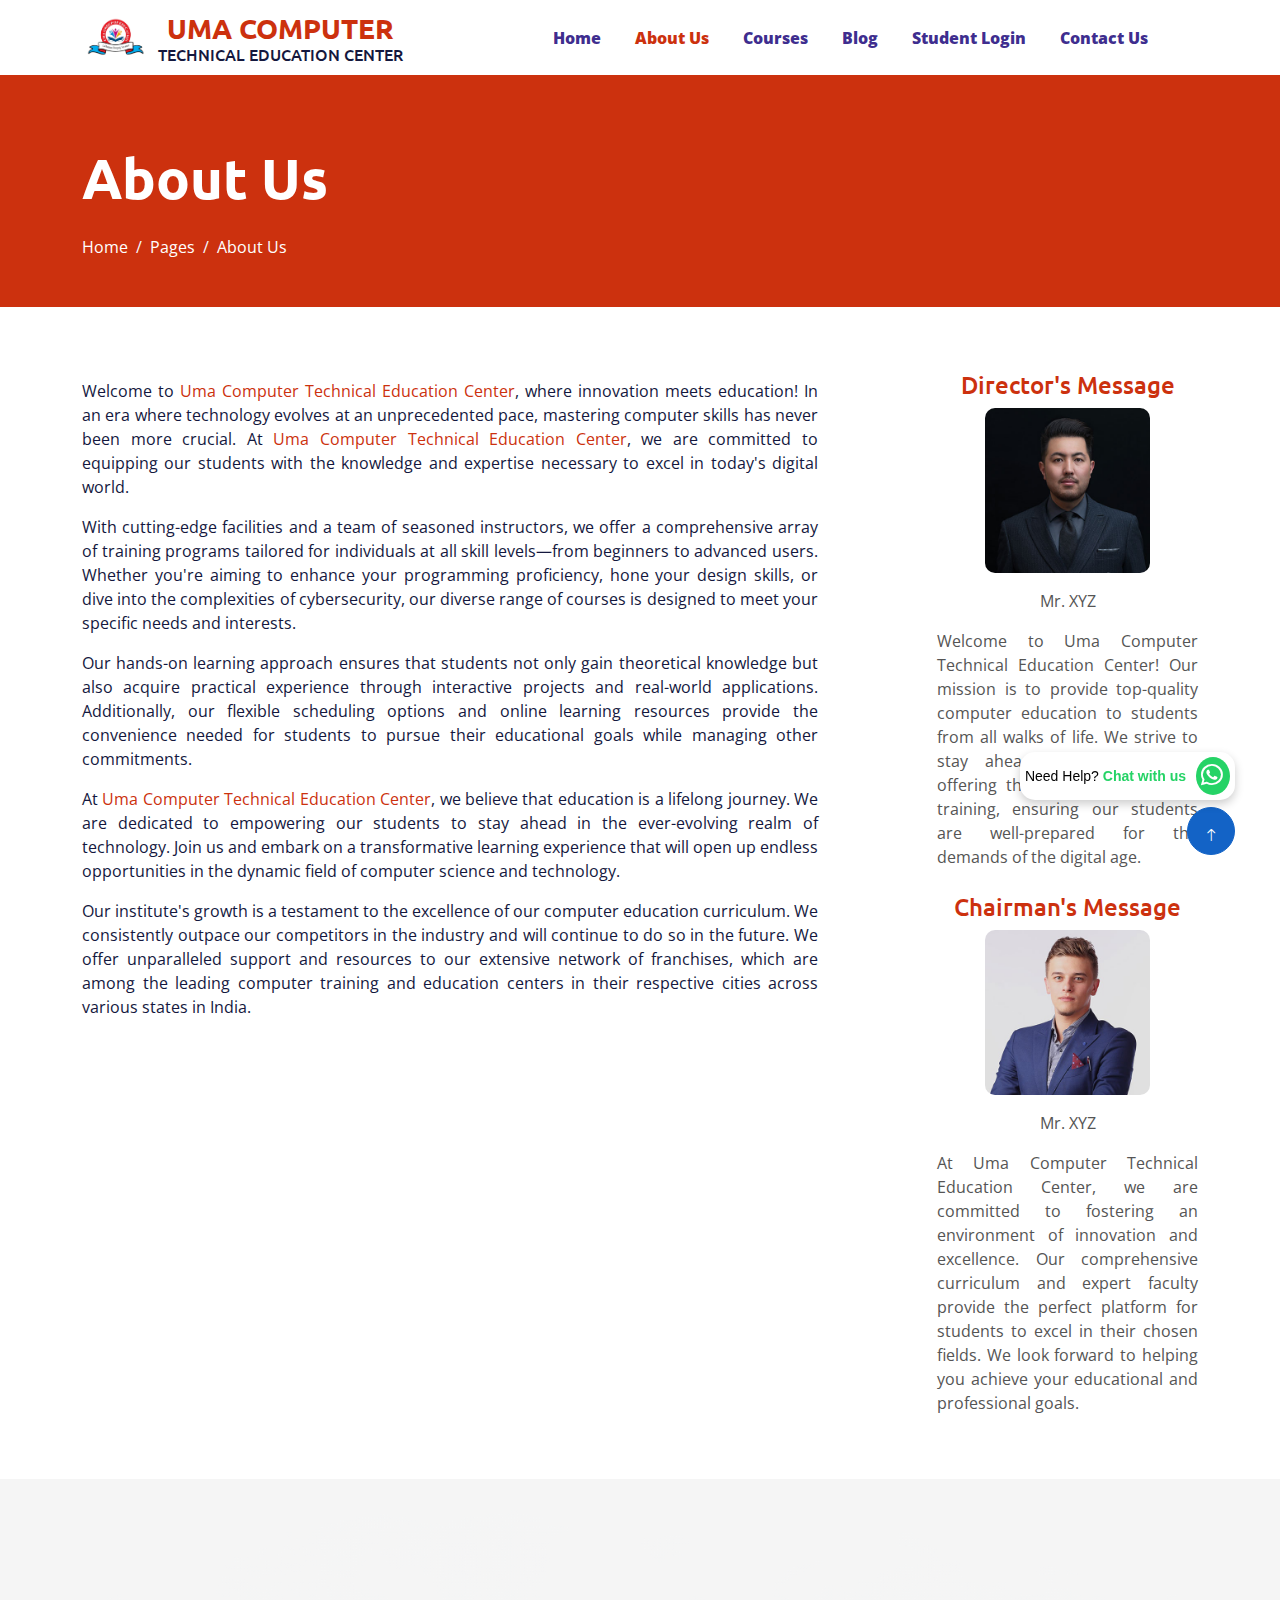
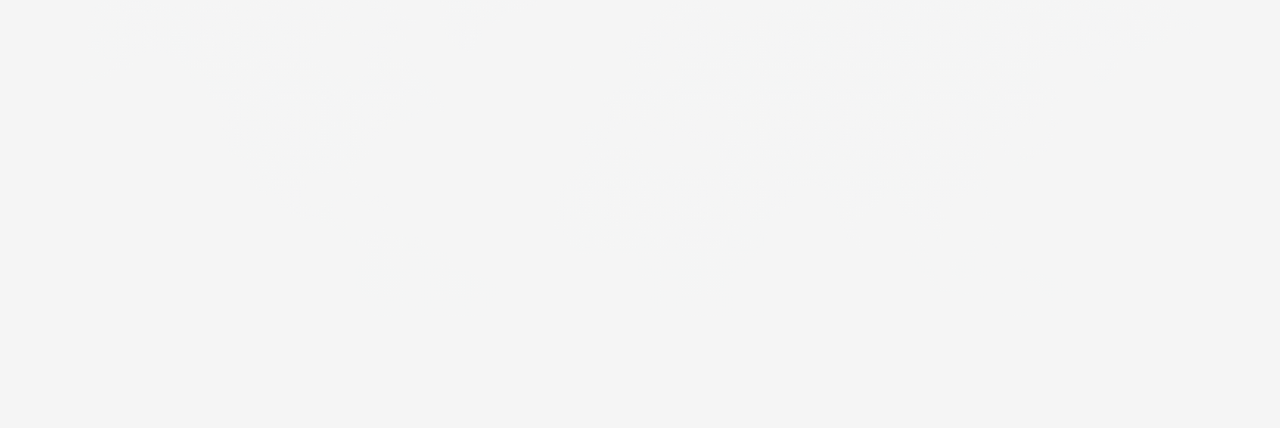
<file: about.html>
<!DOCTYPE html>
<html lang="en">

<head>
    <meta charset="utf-8">
    <title>About Us</title>
    <meta content="width=device-width, initial-scale=1.0" name="viewport">
    <meta content="About uma computer technical education center" name="keywords">
    <meta content="Uma computer technical education center is the leading institute of varanasi" name="description">

    <!-- Favicon -->
    <link href="img/favicon.ico" rel="icon">

    <!-- Google Web Fonts -->
    <link rel="preconnect" href="https://fonts.googleapis.com">
    <link rel="preconnect" href="https://fonts.gstatic.com" crossorigin>
    <link href="https://fonts.googleapis.com/css2?family=Open+Sans:wght@400;600&family=Ubuntu:wght@500;700&display=swap"
        rel="stylesheet">

    <!-- Icon Font Stylesheet -->
    <link href="https://cdnjs.cloudflare.com/ajax/libs/font-awesome/5.10.0/css/all.min.css" rel="stylesheet">
    <link href="https://cdn.jsdelivr.net/npm/bootstrap-icons@1.4.1/font/bootstrap-icons.css" rel="stylesheet">

    <!-- Libraries Stylesheet -->
    <link href="lib/animate/animate.min.css" rel="stylesheet">
    <link href="lib/owlcarousel/assets/owl.carousel.min.css" rel="stylesheet">

    <!-- Customized Bootstrap Stylesheet -->
    <link href="css/bootstrap.min.css" rel="stylesheet">

    <!-- Template Stylesheet -->
    <link href="css/style.css" rel="stylesheet">
</head>

<body>
    <!-- Spinner Start -->
    <div id="spinner"
        class="show bg-white position-fixed translate-middle w-100 vh-100 top-50 start-50 d-flex align-items-center justify-content-center">
        <div class="spinner-grow text-primary" style="width: 3rem; height: 3rem;" role="status">
            <span class="sr-only">Loading...</span>
        </div>
    </div>
    <!-- Spinner End -->

    <!-- Navbar Start -->
    <div class="container-fluid bg-white sticky-top" style="top: -150px;">
        <div class="container">
            <nav class="navbar navbar-expand-lg navbar-dark p-0 position-relative">
                <a href="index.html" class="navbar-brand d-flex align-items-center">
                    <img src="./img/logo.png" alt="UMA Computer Technical Education center" class="logo-img">
                    <div class="d-flex flex-column ms-2">
                        <h3 class="nav-text1 font-weight-bold text-mycolor m-0">UMA COMPUTER</h3>
                        <h6 class="nav-text2 text-dark m-0">TECHNICAL EDUCATION CENTER</h6>
                    </div>
                </a>
                <button type="button" class="navbar-toggler bg-mycolor ms-auto me-0" data-bs-toggle="collapse"
                    data-bs-target="#navbarCollapse">
                    <span class="navbar-toggler-icon"></span>
                </button>
                <div class="collapse navbar-collapse" id="navbarCollapse">
                    <div class="navbar-nav bg-white ms-auto">
                        <a href="index.html" class="nav-item nav-link">Home</a>
                        <a href="about.html" class="nav-item nav-link active">About Us</a>
                        <a href="courses.html" class="nav-item nav-link">Courses</a>
                        <a href="blog.html" class="nav-item nav-link">Blog</a>
                        <a href="login.html" class="nav-item nav-link">Student Login</a>
                        <a href="contact.html" class="nav-item nav-link">Contact Us</a>

                    </div>
                    <button type="button" class="btn text-white p-0 d-none d-lg-block" data-bs-toggle="modal"
                        data-bs-target="#searchModal"><i class="fa fa-search"></i></button>
                </div>
            </nav>
        </div>
    </div>
    <!-- Navbar End -->


    <!-- Hero Start -->
    <div class="container-fluid pt-5 bg-mycolor hero-header">
        <div class="container pt-5">
            <div class="row g-5 pt-5">
                <div class="col-lg-6 align-self-center text-center text-lg-start mb-lg-5">
                    <h1 class="display-4 text-white mb-4 animated slideInRight">About Us</h1>
                    <nav aria-label="breadcrumb">
                        <ol class="breadcrumb justify-content-center justify-content-lg-start mb-0">
                            <li class="breadcrumb-item"><a class="text-white" href="index.html">Home</a></li>
                            <li class="breadcrumb-item"><a class="text-white" href="#">Pages</a></li>
                            <li class="breadcrumb-item text-white active" aria-current="page">About Us</li>
                        </ol>
                    </nav>
                </div>
            </div>
        </div>
    </div>
    <!-- Hero End -->





    <!-- About Start -->
    <div class="container my-5">
        <div class="row">
            <div class="col-md-8 my-4 text-dark">

                <p class="text-justify text-dark">Welcome to <span class="text-mycolor">Uma Computer Technical Education Center</span>,
                    where innovation meets education! In an era where technology
                    evolves at an unprecedented pace, mastering computer skills has never been more crucial. At <span
                        class="text-mycolor">Uma Computer Technical Education Center</span>, we are committed to equipping our students
                    with the knowledge and expertise
                    necessary to excel in today's digital world.</p>
                <p class="text-justify text-black">With cutting-edge facilities and a team of seasoned instructors, we
                    offer a comprehensive array of
                    training programs tailored for individuals at all skill levels—from beginners to advanced users.
                    Whether you're aiming to enhance your programming proficiency, hone your design skills, or dive into
                    the complexities of cybersecurity, our diverse range of courses is designed to meet your specific
                    needs and interests.</p>
                <p class="text-justify">Our hands-on learning approach ensures that students not only gain theoretical
                    knowledge but also
                    acquire practical experience through interactive projects and real-world applications. Additionally,
                    our flexible scheduling options and online learning resources provide the convenience needed for
                    students to pursue their educational goals while managing other commitments.</p>
                <p class="text-justify">At <span class="text-mycolor">Uma Computer Technical Education Center</span>, we believe that
                    education is a lifelong journey. We are dedicated to
                    empowering our students to stay ahead in the ever-evolving realm of technology. Join us and embark
                    on a transformative learning experience that will open up endless opportunities in the dynamic field
                    of computer science and technology.</p>
                <p class="text-justify">Our institute's growth is a testament to the excellence of our computer
                    education curriculum. We
                    consistently outpace our competitors in the industry and will continue to do so in the future. We
                    offer unparalleled support and resources to our extensive network of franchises, which are among the
                    leading computer training and education centers in their respective cities across various states in
                    India.</p>
            </div>
            <div class="col-md-1">

            </div>
            <div class="col-md-3">
                <div class="text-center mb-4">
                    <h4 class="mt-3 text-mycolor">Director's Message</h4>
                    <img src="./img/team-1.jpg" alt="Director" class="img-fluid rounded mb-3" style="width: 165px;">
                    <p>Mr. XYZ</p>
                    <p class="text-justify">Welcome to Uma Computer Technical Education Center! Our mission is to provide top-quality
                        computer education to
                        students from all walks of life. We strive to stay ahead of the curve by offering the latest in
                        technology training, ensuring our students are well-prepared for the demands of the digital age.
                    </p>
                </div>
                <div class="text-center">
                    <h4 class="mt-3 text-mycolor">Chairman's Message</h4>
                    <img src="./img/team-2.jpg" alt="Chairman" class="img-fluid rounded mb-3" style="width: 165px;">
                    <p>Mr. XYZ</p>
                    <p class="text-justify">At Uma Computer Technical Education Center, we are committed to fostering an environment of
                        innovation and
                        excellence. Our comprehensive curriculum and expert faculty provide the perfect platform for
                        students to excel in their chosen fields. We look forward to helping you achieve your
                        educational and professional goals.</p>
                </div>
            </div>
        </div>
    </div>
    <!-- About End -->

    <!--Whatsapp support start-->

    <div id="wa" class="wa__widget_container">
        <div class="wa__btn_popup">
            <div class="wa__btn_popup_txt">
                <span>Need Help? <strong>Chat with us</strong></span>
            </div>
            <div class="wa__btn_popup_icon">
                <a href="https://wa.me/8052305632" target="_blank">
                    <i class="fab fa-whatsapp"></i>
                </a>
            </div>
        </div>
    </div>
    <!--Whatsapp support ends-->

    <!-- Footer Start -->
    <div class="container-fluid bg-footercolor text-black footer pt-5">
        <div class="container py-5">
            <div class="row g-5">
                <div class="col-md-6 col-lg-3 wow fadeIn" data-wow-delay="0.1s">
                    <a href="index.html" class="navbar-brand d-flex align-items-center">
                        <div class="d-flex flex-column ms-2">
                            <h3 class="font-weight-bold text-mycolor m-0">UMA COMPUTER</h3>
                            <h6 class="text-mycolor m-0">Technical Education Center</h6>
                        </div>
                    </a>
                    <p class="mb-0">Welcome to Uma Computer Technical Education Center, where technology meets education. We are
                        dedicated to providing high-quality, hands-on training in various computer courses, empowering
                        individuals with the skills they need to thrive in today's digital world.</p>
                </div>
                <div class="col-md-6 col-lg-3 wow fadeIn" data-wow-delay="0.3s">
                    <h5 class="text-mycolor mb-4">Get In Touch</h5>
                    <p><i class="fa fa-map-marker-alt me-3"></i>2nd floor Uma Memorial Public School Dherahi Lakhanpur Cholapur Varanasi 221101</p>
                    <p><i class="fa fa-phone-alt me-3"></i>8052305632</p>
                    <p><i class="fa fa-envelope me-3"></i>info@computer.umagroups.com</p>
                    <div class="d-flex pt-2">
                        <a class="btn btn-outline-light btn-social" href=""><i class="fab fa-twitter"></i></a>
                        <a class="btn btn-outline-light btn-social" href=""><i class="fab fa-facebook-f"></i></a>
                        <a class="btn btn-outline-light btn-social" href=""><i class="fab fa-youtube"></i></a>
                        <a class="btn btn-outline-light btn-social" href=""><i class="fab fa-instagram"></i></a>
                        <a class="btn btn-outline-light btn-social" href=""><i class="fab fa-linkedin-in"></i></a>
                    </div>
                </div>
                <div class="col-md-6 col-lg-3 wow fadeIn" data-wow-delay="0.5s">
                    <h5 class="text-mycolor mb-4">Popular Link</h5>
                    <a class="btn btn-link" href="about.html">About Us</a>
                    <a class="btn btn-link" href="contact.html">Contact Us</a>
                    <a class="btn btn-link" href="privacy_policy.html">Privacy Policy</a>
                    <a class="btn btn-link" href="terms_condition.html">Terms & Condition</a>
                </div>
                <div class="col-md-6 col-lg-3 wow fadeIn" data-wow-delay="0.7s">
                    <h5 class="text-mycolor mb-4">Our Services</h5>
                    <a class="btn btn-link" href="courses.html">Courses</a>
                    <a class="btn btn-link" href="login.html">Student Login</a>
                    <a class="btn btn-link" href="registration.html">Student Registration</a>
                    <a class="btn btn-link" href="index.html">Home</a>
                </div>
            </div>
        </div>
        <div class="container wow fadeIn" data-wow-delay="0.1s">
            <div class="copyright text-black">
                <div class="row">
                    <div class="col-md-6 text-center text-black text-md-start mb-3 mb-md-0">
                        &copy; <a class="border-bottom" href="#">UMA Computer Technical Education Center</a>, <span>All Right
                            Reserved.Designed By Archit Dhakar</span>

                        <!--/*** This template is free as long as you keep the footer author’s credit link/attribution link/backlink. If you'd like to use the template without the footer author’s credit link/attribution link/backlink, you can purchase the Credit Removal License from "https://htmlcodex.com/credit-removal". Thank you for your support. ***/-->

                    </div>
                    <div class="col-md-6 text-center text-md-end">
                        <div class="footer-menu">
                            <a href="">Home</a>
                            <a href="">Cookies</a>
                            <a href="">Help</a>
                            <a href="">FAQs</a>
                        </div>
                    </div>
                </div>
            </div>
        </div>
    </div>
    <!-- Footer End -->


    <!-- Back to Top -->
    <a href="#" class="btn btn-lg btn-primary btn-lg-square back-to-top pt-2"><i class="bi bi-arrow-up"></i></a>


    <!-- JavaScript Libraries -->
    <script src="https://ajax.googleapis.com/ajax/libs/jquery/3.6.1/jquery.min.js"></script>
    <script src="https://cdn.jsdelivr.net/npm/bootstrap@5.0.0/dist/js/bootstrap.bundle.min.js"></script>
    <script src="lib/wow/wow.min.js"></script>
    <script src="lib/easing/easing.min.js"></script>
    <script src="lib/waypoints/waypoints.min.js"></script>
    <script src="lib/counterup/counterup.min.js"></script>
    <script src="lib/owlcarousel/owl.carousel.min.js"></script>

    <!-- Template Javascript -->
    <script src="js/main.js"></script>
</body>

</html>
</file>
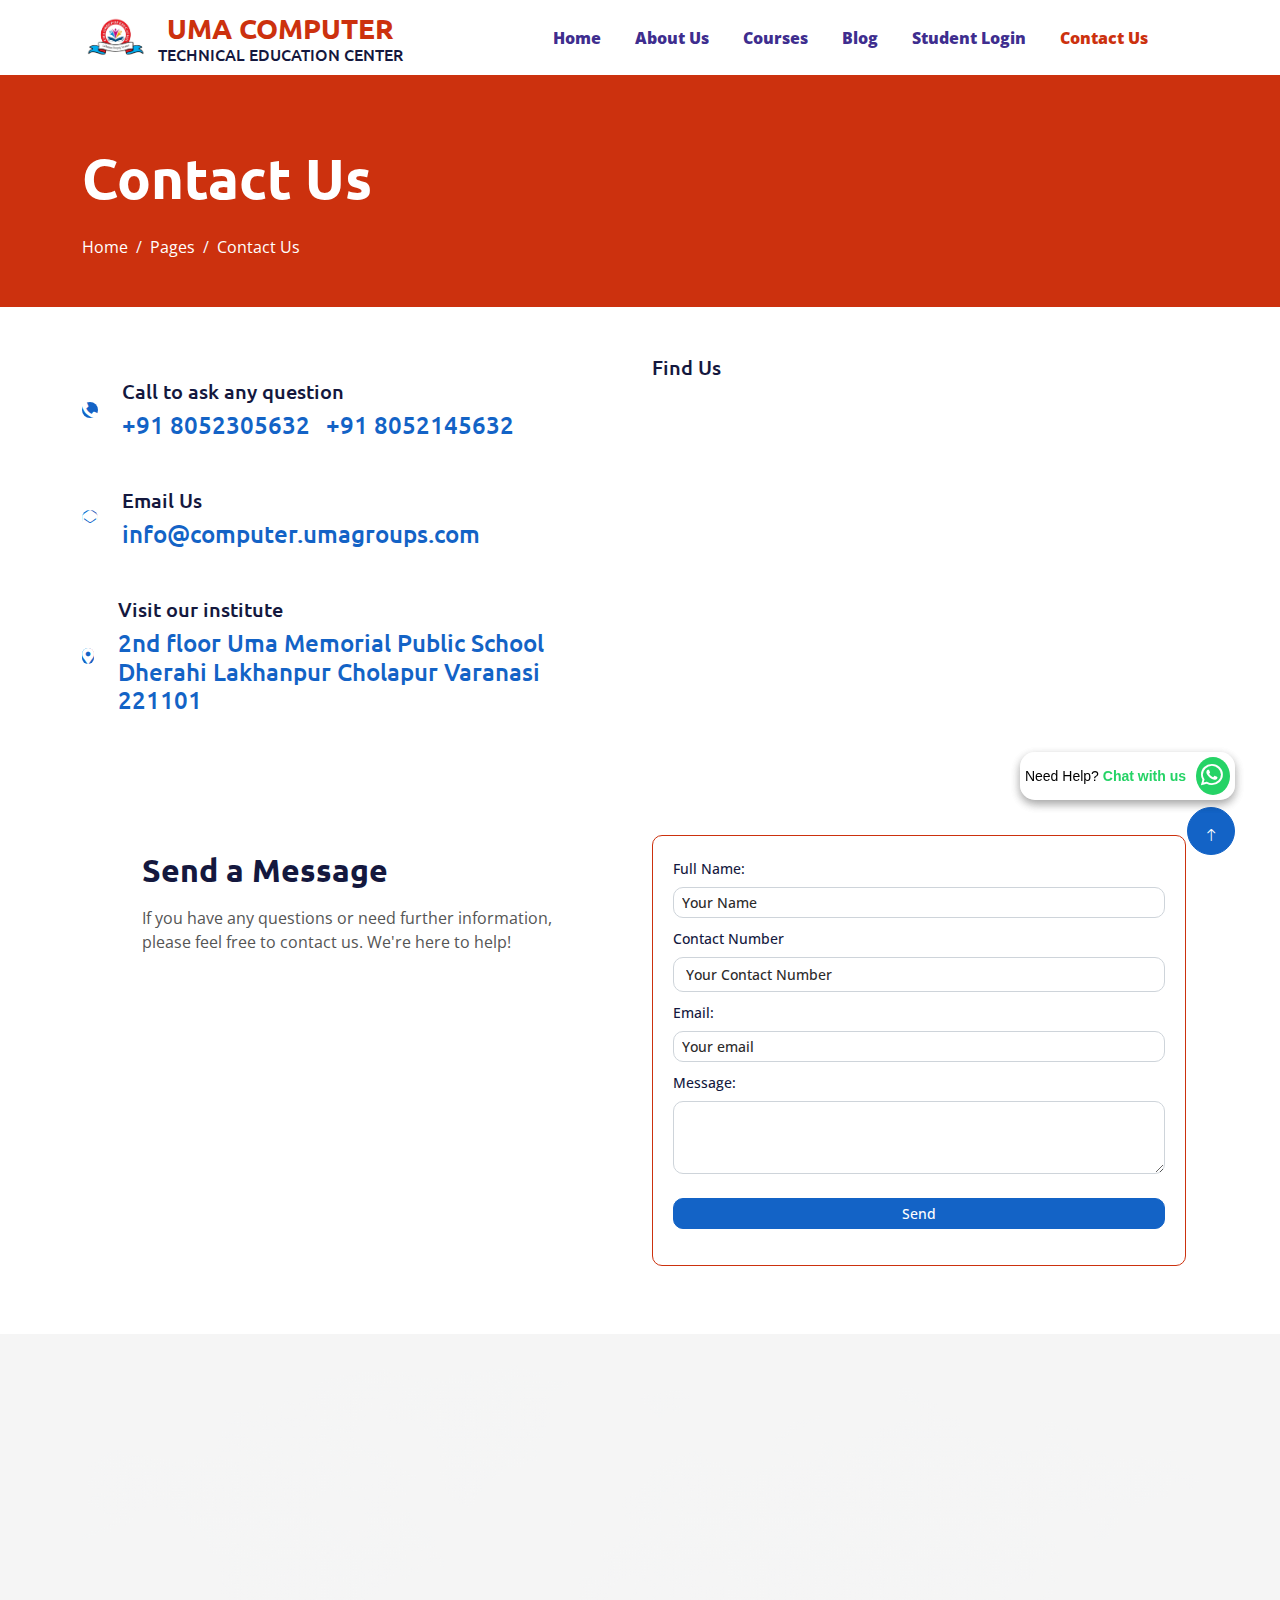
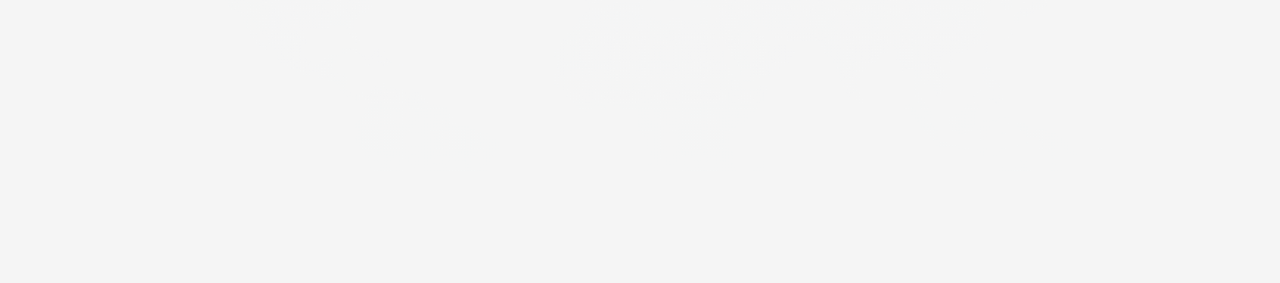
<file: contact.html>
<!DOCTYPE html>
<html lang="en">

<head>
    <meta charset="utf-8">
    <title>Contact Us</title>
    <meta content="width=device-width, initial-scale=1.0" name="viewport">
    <meta content="Contact uma computer technical education center" name="keywords">
    <meta content="We provide contact support at uma computer technical education center" name="description">

    <!-- Favicon -->
    <link href="img/favicon.ico" rel="icon">

    <!-- Google Web Fonts -->
    <link rel="preconnect" href="https://fonts.googleapis.com">
    <link rel="preconnect" href="https://fonts.gstatic.com" crossorigin>
    <link href="https://fonts.googleapis.com/css2?family=Open+Sans:wght@400;600&family=Ubuntu:wght@500;700&display=swap"
        rel="stylesheet">

    <!-- Icon Font Stylesheet -->
    <link href="https://cdnjs.cloudflare.com/ajax/libs/font-awesome/5.10.0/css/all.min.css" rel="stylesheet">
    <link href="https://cdn.jsdelivr.net/npm/bootstrap-icons@1.4.1/font/bootstrap-icons.css" rel="stylesheet">

    <!-- Libraries Stylesheet -->
    <link href="lib/animate/animate.min.css" rel="stylesheet">
    <link href="lib/owlcarousel/assets/owl.carousel.min.css" rel="stylesheet">

    <!-- Customized Bootstrap Stylesheet -->
    <link href="css/bootstrap.min.css" rel="stylesheet">

    <!-- Template Stylesheet -->
    <link href="css/style.css" rel="stylesheet">
</head>

<body>
    <!-- Spinner Start -->
    <div id="spinner"
        class="show bg-white position-fixed translate-middle w-100 vh-100 top-50 start-50 d-flex align-items-center justify-content-center">
        <div class="spinner-grow text-primary" style="width: 3rem; height: 3rem;" role="status">
            <span class="sr-only">Loading...</span>
        </div>
    </div>
    <!-- Spinner End -->


    <!-- Navbar Start -->
    <div class="container-fluid bg-white sticky-top" style="top: -150px;">
        <div class="container">
            <nav class="navbar navbar-expand-lg navbar-dark p-0 position-relative">
                <a href="index.html" class="navbar-brand d-flex align-items-center">
                    <img src="./img/logo.png" alt="UMA Computer Technical Education Center" class="logo-img">
                    <div class="d-flex flex-column ms-2">
                        <h3 class="nav-text1 font-weight-bold text-mycolor m-0">UMA COMPUTER</h3>
                        <h6 class="nav-text2 text-dark m-0">TECHNICAL EDUCATION CENTER</h6>
                    </div>
                </a>
                <button type="button" class="navbar-toggler bg-mycolor ms-auto me-0" data-bs-toggle="collapse"
                    data-bs-target="#navbarCollapse">
                    <span class="navbar-toggler-icon"></span>
                </button>
                <div class="collapse navbar-collapse" id="navbarCollapse">
                    <div class="navbar-nav bg-white ms-auto">
                        <a href="index.html" class="nav-item nav-link ">Home</a>
                        <a href="about.html" class="nav-item nav-link">About Us</a>
                        <a href="courses.html" class="nav-item nav-link">Courses</a>
                        <a href="blog.html" class="nav-item nav-link">Blog</a>
                        <a href="login.html" class="nav-item nav-link">Student Login</a>
                        <a href="contact.html" class="nav-item nav-link active">Contact Us</a>
                    </div>
                    <button type="button" class="btn text-white p-0 d-none d-lg-block" data-bs-toggle="modal"
                        data-bs-target="#searchModal"><i class="fa fa-search"></i></button>
                </div>
            </nav>
        </div>
    </div>
    <!-- Navbar End -->


    <!-- Hero Start -->
    <div class="container-fluid pt-5 bg-mycolor hero-header">
        <div class="container pt-5">
            <div class="row g-5 pt-5">
                <div class="col-lg-6 align-self-center text-center text-lg-start mb-lg-5">
                    <h1 class="display-4 text-white mb-4 animated slideInRight">Contact Us</h1>
                    <nav aria-label="breadcrumb">
                        <ol class="breadcrumb justify-content-center justify-content-lg-start mb-0">
                            <li class="breadcrumb-item"><a class="text-white" href="index.html">Home</a></li>
                            <li class="breadcrumb-item"><a class="text-white" href="#">Pages</a></li>
                            <li class="breadcrumb-item text-white active" aria-current="page">Contact Us</li>
                        </ol>
                    </nav>
                </div>
            </div>
        </div>
    </div>
    <!-- Hero End -->


    <div class="container contact-row">
        <div class="row my-5">
            <div class="col-md-6 my-4">
                <div class="row g-5 mb-5">
                    <div class="col-lg-12">
                        <div class="d-flex align-items-center wow fadeIn contact-info" data-wow-delay="0.1s">
                            <div
                                class="bg-primary d-flex align-items-center justify-content-center rounded contact-info-icon">
                                <i class="fa fa-phone-alt text-white"></i>
                            </div>
                            <div class="ps-4">
                                <h5 class="mb-2">Call to ask any question</h5>
                                <h4 class="text-primary mb-0">+91 8052305632<span class="mx-3">+91 8052145632</span></h4>
                            </div>
                        </div>
                    </div>
                    <div class="col-lg-12">
                        <div class="d-flex align-items-center wow fadeIn contact-info" data-wow-delay="0.4s">
                            <div
                                class="bg-primary d-flex align-items-center justify-content-center rounded contact-info-icon">
                                <i class="fa fa-envelope-open text-white"></i>
                            </div>
                            <div class="ps-4">
                                <h5 class="mb-2">Email Us</h5>
                                <h4 class="text-primary mb-0"><a href="mailto:info@computer.umagroups.com"
                                        class="text-primary text-decoration-none">info@computer.umagroups.com</a></h4>
                            </div>
                        </div>
                    </div>
                    <div class="col-lg-12">
                        <div class="d-flex align-items-center wow fadeIn contact-info" data-wow-delay="0.8s">
                            <div
                                class="bg-primary d-flex align-items-center justify-content-center rounded contact-info-icon">
                                <i class="fa fa-map-marker-alt text-white"></i>
                            </div>
                            <div class="ps-4">
                                <h5 class="mb-2">Visit our institute</h5>
                                <h4 class="text-primary mb-0">2nd floor Uma Memorial Public School Dherahi Lakhanpur Cholapur Varanasi 221101</h4>
                            </div>
                        </div>
                    </div>
                </div>
            </div>
            <div class="col-md-6">
                <h5>Find Us</h5>
                <iframe
                    src="https://www.google.com/maps/embed?pb=!1m14!1m8!1m3!1d3600.422772533088!2d82.9955516!3d25.5242907!3m2!1i1024!2i768!4f13.1!3m3!1m2!1s0x3991d6740f09de69%3A0x33bdb6a2051216d6!2sUma%20Memorial%20Public%20School!5e0!3m2!1sen!2sin!4v1716204533810!5m2!1sen!2sin"
                    width="100%" height="300" style="border:0;" allowfullscreen="" loading="lazy"
                    referrerpolicy="no-referrer-when-downgrade"></iframe>
            </div>
        </div>
        
        <div class="container mb-5">
            <div class="row justify-content-center">
                <!-- Queries Column -->
                <div class="col-md-6">
                        
                            <h2 class="mx-5 my-3">Send a Message</h2>
                            <p class="mx-5">If you have any questions or need further information, please feel free
                                to contact us. We're here to help!</p>
                    
                </div>
                <!-- Form Column -->
                <div class="col-md-6">
                    <div class="card" style="border: 1px solid #cc310e;">
                        <div class="card-body">
                            <form id="issue-form" action="submit_issue.php" method="post">
                                <div class="mb-2">
                                    <label for="fullName" class="form-label text-dark">Full Name:</label>
                                    <input type="text" class="form-control form-control-sm" id="fullName"
                                        name="fullName" placeholder="Your Name" required>
                                </div>
                                <div class="mb-2">
                                    <label for="contact" class="form-label text-dark">Contact Number</label>
                                    <input type="text" class="form-control" id="contact"
                                        placeholder="Your Contact Number">
                                </div>
                                <div class="mb-2">
                                    <label for="email" class="form-label text-dark">Email:</label>
                                    <input type="email" class="form-control form-control-sm" id="email" name="email"
                                        placeholder="Your email" required>
                                </div>
                                <div class="mb-2">
                                    <label for="issue" class="form-label text-dark">Message:</label>
                                    <textarea class="form-control form-control-sm" id="issue" name="issue" rows="3"
                                        required></textarea>
                                </div>
                                <button type="submit" class="btn btn-primary btn-sm w-100 my-3">Send</button>
                            </form>
                        </div>
                    </div>
                </div>


            </div>
        </div>
    </div>
    <div id="wa" class="wa__widget_container">
        <div class="wa__btn_popup">
            <div class="wa__btn_popup_txt">
                <span>Need Help? <strong>Chat with us</strong></span>
            </div>
            <div class="wa__btn_popup_icon">
                <a href="https://wa.me/12345678901" target="_blank">
                    <i class="fab fa-whatsapp"></i>
                </a>
            </div>
        </div>
    </div>

    <script src="https://cdnjs.cloudflare.com/ajax/libs/wow/1.1.2/wow.min.js"></script>
    <script>
        new WOW().init();
    </script>


    <!--Whatsapp support start-->

    <div id="wa" class="wa__widget_container">
        <div class="wa__btn_popup">
            <div class="wa__btn_popup_txt">
                <span>Need Help? <strong>Chat with us</strong></span>
            </div>
            <div class="wa__btn_popup_icon">
                <a href="https://wa.me/8052305632" target="_blank">
                    <i class="fab fa-whatsapp"></i>
                </a>
            </div>
        </div>
    </div>
    <!--Whatsapp support ends-->

    <!-- Footer Start -->
    <div class="container-fluid bg-footercolor text-black footer pt-5">
        <div class="container py-5">
            <div class="row g-5">
                <div class="col-md-6 col-lg-3 wow fadeIn" data-wow-delay="0.1s">
                    <a href="index.html" class="navbar-brand d-flex align-items-center">
                        <div class="d-flex flex-column ms-2">
                            <h3 class="font-weight-bold text-mycolor m-0">UMA COMPUTER</h3>
                            <h6 class="text-mycolor m-0">Technical Education Center</h6>
                        </div>
                    </a>
                    <p class="mb-0">Welcome to Uma Computer Technical Education Center, where technology meets education. We are
                        dedicated to providing high-quality, hands-on training in various computer courses, empowering
                        individuals with the skills they need to thrive in today's digital world.</p>
                </div>
                <div class="col-md-6 col-lg-3 wow fadeIn" data-wow-delay="0.3s">
                    <h5 class="text-mycolor mb-4">Get In Touch</h5>
                    <p><i class="fa fa-map-marker-alt me-3"></i>2nd floor Uma Memorial Public School Dherahi Lakhanpur Cholapur Varanasi 221101</p>
                    <p><i class="fa fa-phone-alt me-3"></i>8052305632</p>
                    <p><i class="fa fa-envelope me-3"></i>info@computer.umagroups.com</p>
                    <div class="d-flex pt-2">
                        <a class="btn btn-outline-light btn-social" href=""><i class="fab fa-twitter"></i></a>
                        <a class="btn btn-outline-light btn-social" href=""><i class="fab fa-facebook-f"></i></a>
                        <a class="btn btn-outline-light btn-social" href=""><i class="fab fa-youtube"></i></a>
                        <a class="btn btn-outline-light btn-social" href=""><i class="fab fa-instagram"></i></a>
                        <a class="btn btn-outline-light btn-social" href=""><i class="fab fa-linkedin-in"></i></a>
                    </div>
                </div>
                <div class="col-md-6 col-lg-3 wow fadeIn" data-wow-delay="0.5s">
                    <h5 class="text-mycolor mb-4">Popular Link</h5>
                    <a class="btn btn-link" href="about.html">About Us</a>
                    <a class="btn btn-link" href="contact.html">Contact Us</a>
                    <a class="btn btn-link" href="privacy_policy.html">Privacy Policy</a>
                    <a class="btn btn-link" href="terms_condition.html">Terms & Condition</a>
                </div>
                <div class="col-md-6 col-lg-3 wow fadeIn" data-wow-delay="0.7s">
                    <h5 class="text-mycolor mb-4">Our Services</h5>
                    <a class="btn btn-link" href="courses.html">Courses</a>
                    <a class="btn btn-link" href="login.html">Student Login</a>
                    <a class="btn btn-link" href="registration.html">Student Registration</a>
                    <a class="btn btn-link" href="index.html">Home</a>
                </div>
            </div>
        </div>
        <div class="container wow fadeIn" data-wow-delay="0.1s">
            <div class="copyright text-black">
                <div class="row">
                    <div class="col-md-6 text-center text-black text-md-start mb-3 mb-md-0">
                        &copy; <a class="border-bottom" href="#">UMA Computer Technical Education Center</a>, <span>All Right
                            Reserved.Designed By Archit Dhakar</span>

                        <!--/*** This template is free as long as you keep the footer author’s credit link/attribution link/backlink. If you'd like to use the template without the footer author’s credit link/attribution link/backlink, you can purchase the Credit Removal License from "https://htmlcodex.com/credit-removal". Thank you for your support. ***/-->

                    </div>
                    <div class="col-md-6 text-center text-md-end">
                        <div class="footer-menu">
                            <a href="">Home</a>
                            <a href="">Cookies</a>
                            <a href="">Help</a>
                            <a href="">FAQs</a>
                        </div>
                    </div>
                </div>
            </div>
        </div>
    </div>
    <!-- Footer End -->


    <!-- Back to Top -->
    <a href="#" class="btn btn-lg btn-primary btn-lg-square back-to-top pt-2"><i class="bi bi-arrow-up"></i></a>


    <!-- JavaScript Libraries -->
    <script src="https://ajax.googleapis.com/ajax/libs/jquery/3.6.1/jquery.min.js"></script>
    <script src="https://cdn.jsdelivr.net/npm/bootstrap@5.0.0/dist/js/bootstrap.bundle.min.js"></script>
    <script src="lib/wow/wow.min.js"></script>
    <script src="lib/easing/easing.min.js"></script>
    <script src="lib/waypoints/waypoints.min.js"></script>
    <script src="lib/counterup/counterup.min.js"></script>
    <script src="lib/owlcarousel/owl.carousel.min.js"></script>

    <!-- Template Javascript -->
    <script src="js/main.js"></script>
</body>

</html>
</file>
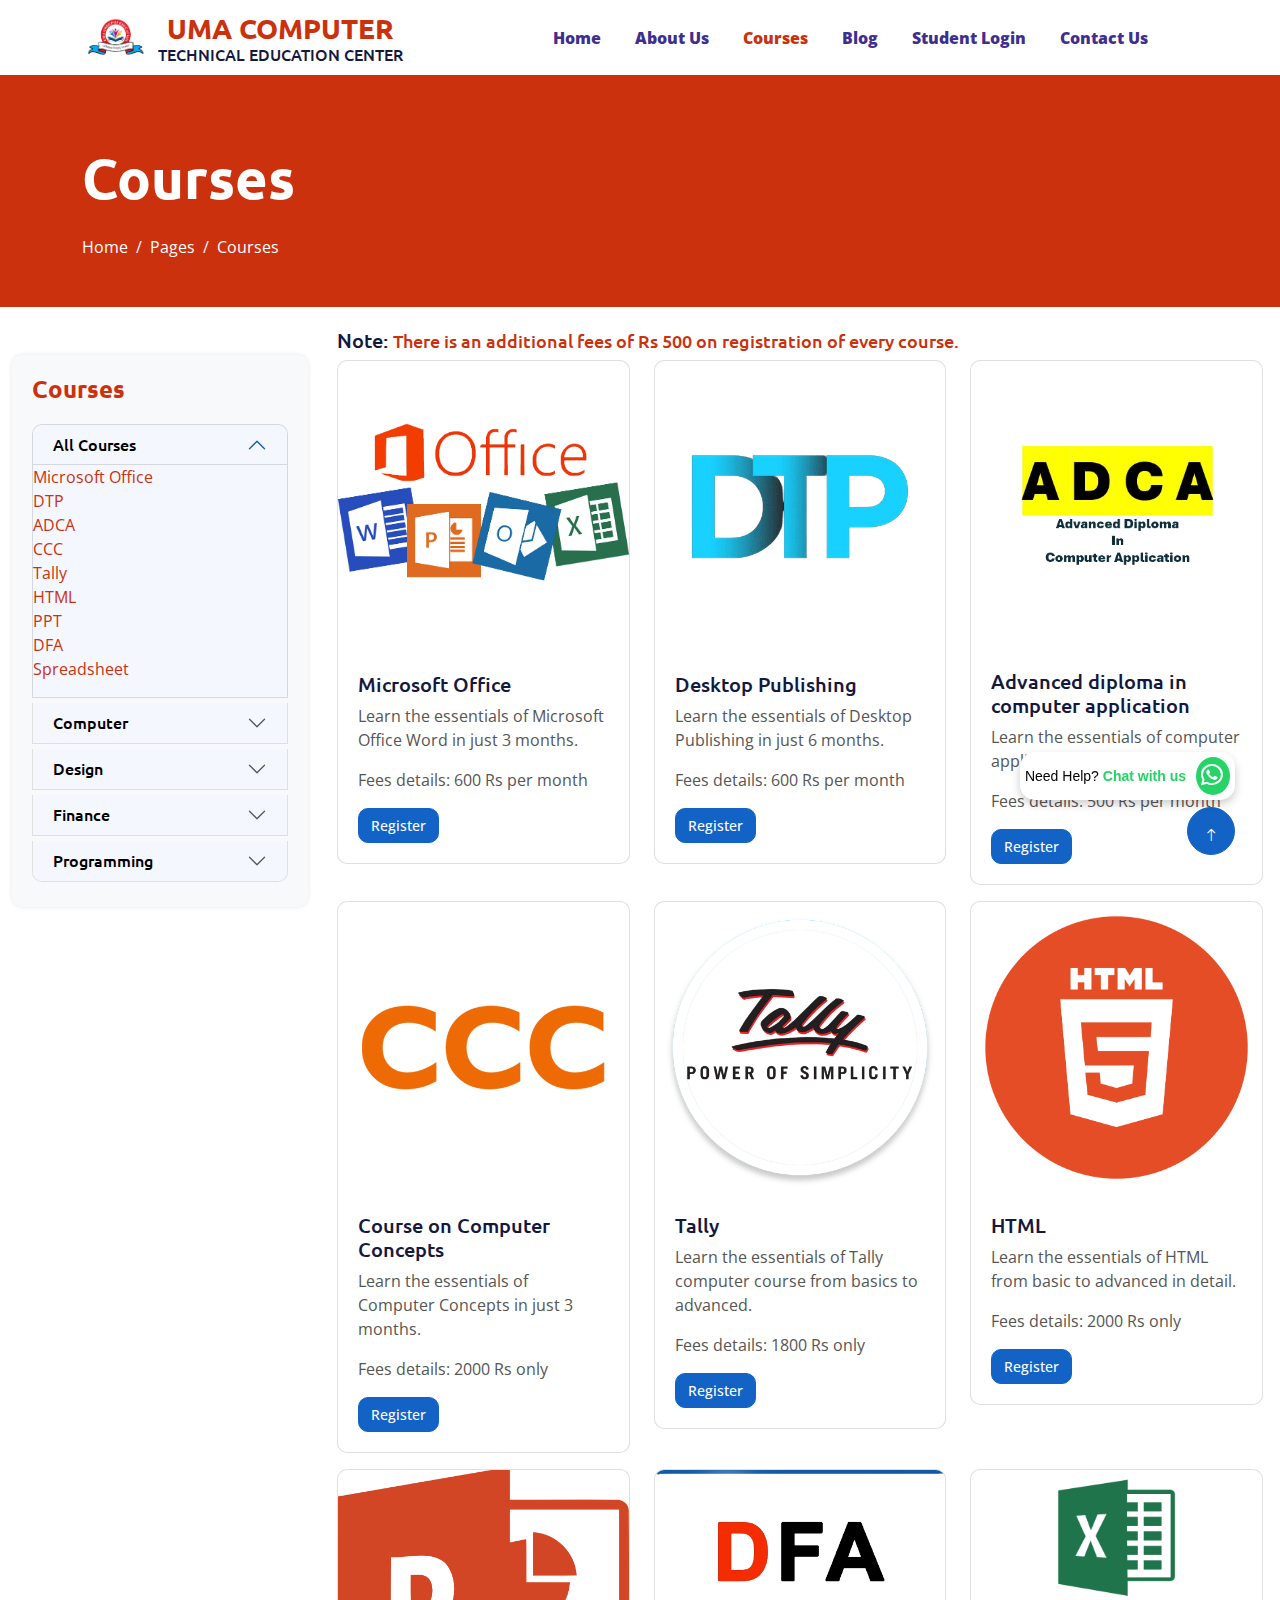
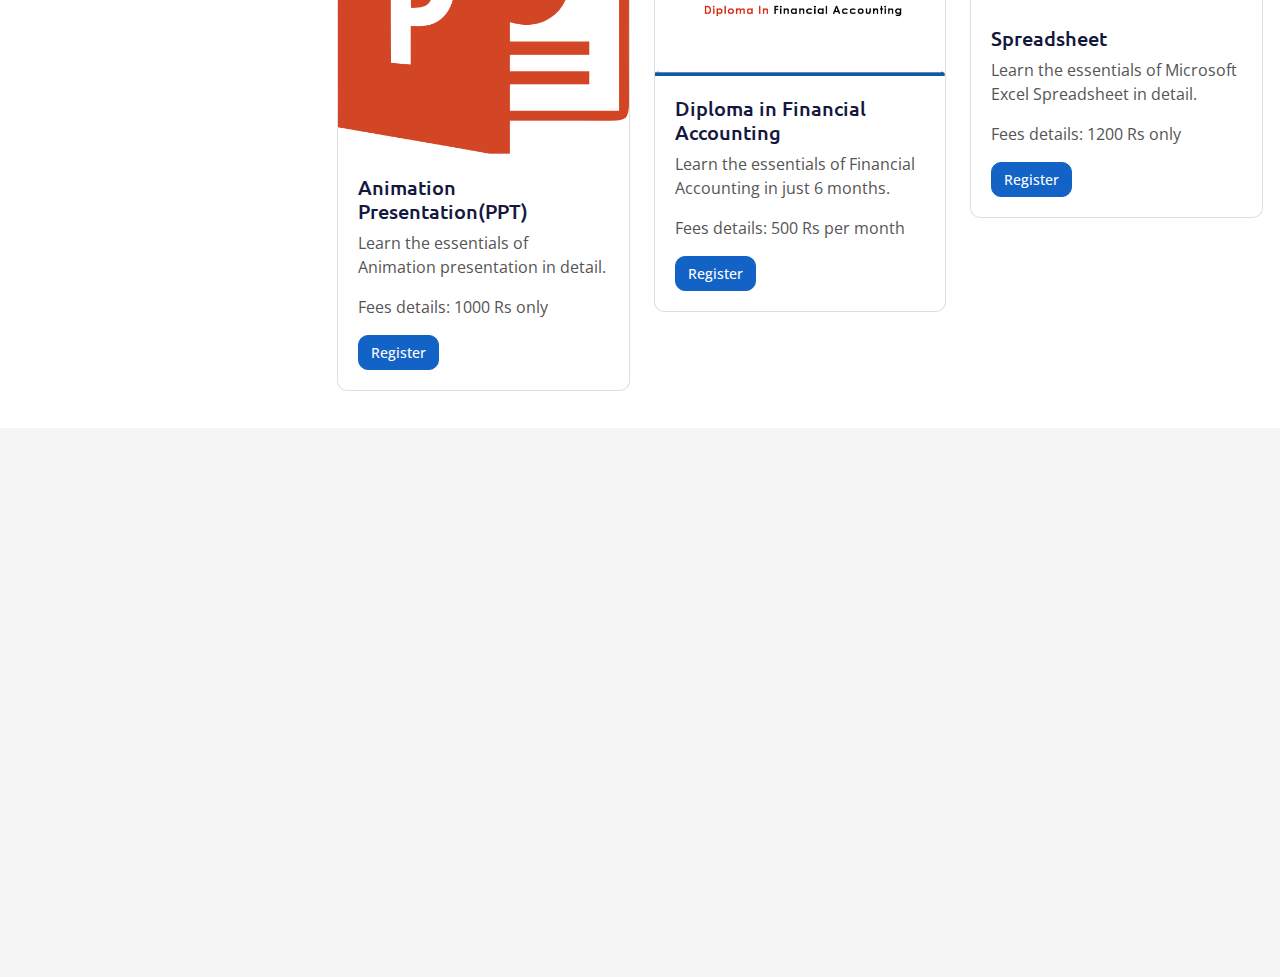
<file: courses.html>
<!DOCTYPE html>
<html lang="en">

<head>
    <meta charset="utf-8">
    <title>Courses at Uma Computer Technical Education Center</title>
    <meta content="width=device-width, initial-scale=1.0" name="viewport">
    <meta content="Courses at Uma Computer Technical Education Center" name="keywords">
    <meta content="At Uma Computer Technical Education Center we provide the best courses in the computer field. Best computer institute" name="description">

    <!-- Favicon -->
    <link href="img/favicon.ico" rel="icon">

    <!-- Google Web Fonts -->
    <link rel="preconnect" href="https://fonts.googleapis.com">
    <link rel="preconnect" href="https://fonts.gstatic.com" crossorigin>
    <link href="https://fonts.googleapis.com/css2?family=Open+Sans:wght@400;600&family=Ubuntu:wght@500;700&display=swap"
        rel="stylesheet">

    <!-- Icon Font Stylesheet -->
    <link href="https://cdnjs.cloudflare.com/ajax/libs/font-awesome/5.10.0/css/all.min.css" rel="stylesheet">
    <link href="https://cdn.jsdelivr.net/npm/bootstrap-icons@1.4.1/font/bootstrap-icons.css" rel="stylesheet">

    <!-- Libraries Stylesheet -->
    <link href="lib/animate/animate.min.css" rel="stylesheet">
    <link href="lib/owlcarousel/assets/owl.carousel.min.css" rel="stylesheet">

    <!-- Customized Bootstrap Stylesheet -->
    <link href="css/bootstrap.min.css" rel="stylesheet">

    <!-- Template Stylesheet -->
    <link href="css/style.css" rel="stylesheet">
</head>

<body>
    <!-- Spinner Start -->
    <div id="spinner"
        class="show bg-white position-fixed translate-middle w-100 vh-100 top-50 start-50 d-flex align-items-center justify-content-center">
        <div class="spinner-grow text-primary" style="width: 3rem; height: 3rem;" role="status">
            <span class="sr-only">Loading...</span>
        </div>
    </div>
    <!-- Spinner End -->

    <!-- Navbar Start -->
    <div class="container-fluid bg-white sticky-top" style="top: -150px;">
        <div class="container">
            <nav class="navbar navbar-expand-lg navbar-dark p-0 position-relative">
                <a href="index.html" class="navbar-brand d-flex align-items-center">
                    <img src="./img/logo.png" alt="UMA MEMORIAL PUBLIC SCHOOL" class="logo-img">
                    <div class="d-flex flex-column ms-2">
                        <h3 class="nav-text1 font-weight-bold text-mycolor m-0">UMA COMPUTER</h3>
                        <h6 class="nav-text2 text-dark m-0">TECHNICAL EDUCATION CENTER</h6>
                    </div>
                </a>
                <button type="button" class="navbar-toggler bg-mycolor ms-auto me-0" data-bs-toggle="collapse"
                    data-bs-target="#navbarCollapse">
                    <span class="navbar-toggler-icon"></span>
                </button>
                <div class="collapse navbar-collapse" id="navbarCollapse">
                    <div class="navbar-nav bg-white ms-auto">
                        <a href="index.html" class="nav-item nav-link">Home</a>
                        <a href="about.html" class="nav-item nav-link">About Us</a>
                        <a href="courses.html" class="nav-item nav-link active">Courses</a>
                        <a href="blog.html" class="nav-item nav-link">Blog</a>
                        <a href="login.html" class="nav-item nav-link">Student Login</a>
                        <a href="contact.html" class="nav-item nav-link">Contact Us</a>
                    </div>
                    <button type="button" class="btn text-white p-0 d-none d-lg-block" data-bs-toggle="modal"
                        data-bs-target="#searchModal"><i class="fa fa-search"></i></button>
                </div>
            </nav>
        </div>
    </div>
    <!-- Navbar End -->


    <!-- Hero Start -->
    <div class="container-fluid pt-5 bg-mycolor hero-header">
        <div class="container pt-5">
            <div class="row g-5 pt-5">
                <div class="col-lg-6 align-self-center text-center text-lg-start mb-lg-5">
                    <h1 class="display-4 text-white mb-4 animated slideInRight">Courses</h1>
                    <nav aria-label="breadcrumb">
                        <ol class="breadcrumb justify-content-center justify-content-lg-start mb-0">
                            <li class="breadcrumb-item"><a class="text-white" href="index.html">Home</a></li>
                            <li class="breadcrumb-item"><a class="text-white" href="#">Pages</a></li>
                            <li class="breadcrumb-item text-white active" aria-current="page">Courses</li>
                        </ol>
                    </nav>
                </div>
            </div>
        </div>
    </div>
    <!-- Hero End -->

    <!-- Courses start-->
    <div class="container-fluid">
        <div class="row">
            <!-- Sidebar -->
            <div class="col-lg-3 my-5">
                <div class="sidebar">
                    <h2>Courses</h2>
                    <div class="accordion" id="courseAccordion">
                        <div class="accordion-item bg-light">
                            <h3 class="accordion-header" id="allCoursesHeading1">
                                <button class="accordion-button" type="button" data-bs-toggle="collapse"
                                    data-bs-target="#allCoursesCollapse1" aria-expanded="true"
                                    aria-controls="allCoursesCollapse1">
                                    All Courses
                                </button>
                            </h3>
                            <div id="allCoursesCollapse1" class="accordion-collapse collapse show"
                                aria-labelledby="allCoursesHeading1" data-bs-parent="#courseAccordion">
                                <div class="accordion-body">
                                    <ul class="list-unstyled">
                                        <li><a href="#">Microsoft Office</a></li>
                                        <li><a href="#">DTP</a></li>
                                        <li><a href="#">ADCA</a></li>
                                        <li><a href="#">CCC</a></li>
                                        <li><a href="#">Tally</a></li>
                                        <li><a href="#">HTML</a></li>
                                        <li><a href="#">PPT</a></li>
                                        <li><a href="#">DFA</a></li>
                                        <li><a href="#">Spreadsheet</a></li>
                                        <!-- Add more courses as needed -->
                                    </ul>
                                </div>
                            </div>
                        </div>
                        <div class="accordion-item">
                            <h3 class="accordion-header" id="computerHeading">
                                <button class="accordion-button collapsed" type="button" data-bs-toggle="collapse"
                                    data-bs-target="#computerCollapse" aria-expanded="false"
                                    aria-controls="computerCollapse">
                                    Computer
                                </button>
                            </h3>
                            <div id="computerCollapse" class="accordion-collapse collapse"
                                aria-labelledby="computerHeading" data-bs-parent="#courseAccordion">
                                <div class="accordion-body">
                                    <ul class="list-unstyled">
                                        <li><a href="#">ADCA</a></li>
                                        <li><a href="#">CCC</a></li>
                                        <li><a href="#">DTP</a></li>
                                        <li><a href="#">Office</a></li>
                                        <li><a href="#">Spreadsheet</a></li>

                                        <!-- Add more courses as needed -->
                                    </ul>
                                </div>
                            </div>
                        </div>
                        <div class="accordion-item">
                            <h3 class="accordion-header" id="designHeading">
                                <button class="accordion-button collapsed" type="button" data-bs-toggle="collapse"
                                    data-bs-target="#designCollapse" aria-expanded="false"
                                    aria-controls="designCollapse">
                                    Design
                                </button>
                            </h3>
                            <div id="designCollapse" class="accordion-collapse collapse" aria-labelledby="designHeading"
                                data-bs-parent="#courseAccordion">
                                <div class="accordion-body">
                                    <ul class="list-unstyled">
                                        <li><a href="#">PPT</a></li>
                                        <!-- Add more courses as needed -->
                                    </ul>
                                </div>
                            </div>
                        </div>
                        <div class="accordion-item">
                            <h3 class="accordion-header" id="financeHeading">
                                <button class="accordion-button collapsed" type="button" data-bs-toggle="collapse"
                                    data-bs-target="#financeCollapse" aria-expanded="false"
                                    aria-controls="financeCollapse">
                                    Finance
                                </button>
                            </h3>
                            <div id="financeCollapse" class="accordion-collapse collapse"
                                aria-labelledby="financeHeading" data-bs-parent="#courseAccordion">
                                <div class="accordion-body">
                                    <ul class="list-unstyled">
                                        <li><a href="#">DFA</a></li>
                                        <li><a href="#">Tally</a></li>
                                        <!-- Add more courses as needed -->
                                    </ul>
                                </div>
                            </div>
                        </div>
                        <div class="accordion-item">
                            <h3 class="accordion-header" id="programmingHeading">
                                <button class="accordion-button collapsed" type="button" data-bs-toggle="collapse"
                                    data-bs-target="#programmingCollapse" aria-expanded="false"
                                    aria-controls="programmingCollapse">
                                    Programming
                                </button>
                            </h3>
                            <div id="programmingCollapse" class="accordion-collapse collapse"
                                aria-labelledby="programmingHeading" data-bs-parent="#courseAccordion">
                                <div class="accordion-body">
                                    <ul class="list-unstyled">
                                        <li><a href="#">HTML</a></li>
                                        <!-- Add more courses as needed -->
                                    </ul>
                                </div>
                            </div>
                        </div>
                        <!-- Add accordion items for other categories -->
                    </div>
                </div>
            </div>


            <!-- Main Content -->
            <div class="col-lg-9 my-3">
                <div class="course-list">
                    <h5>Note: <span class="text-mycolor" style="font-size: 1.1rem;">There is an additional fees of Rs
                            500 on registration of every course.</span></h5>
                    <div class="row">
                        <div class="col-md-4 programming">
                            <div class="card mb-3">
                                <img src="img/course1.png" class="card-img-top" alt="Microsoft Office">
                                <div class="card-body">
                                    <h5 class="card-title">Microsoft Office</h5>
                                    <p class="card-text">Learn the essentials of Microsoft
                                        Office Word in just 3 months.
                                    <p>Fees details: 600 Rs per month</p>
                                    </p>
                                    <a href="registration.html" class="btn btn-primary">Register</a>
                                </div>
                            </div>
                        </div>
                        <div class="col-md-4 programming">
                            <div class="card mb-3">
                                <img src="img/course2.png" class="card-img-top" alt="Desktop Publishing">
                                <div class="card-body">
                                    <h5 class="card-title">Desktop Publishing</h5>
                                    <p class="card-text">Learn the essentials of Desktop Publishing in just 6 months.
                                    <p>Fees details: 600 Rs per month</p>
                                    </p>
                                    <a href="registration.html" class="btn btn-primary">Register</a>
                                </div>
                            </div>
                        </div>
                        <div class="col-md-4 programming">
                            <div class="card mb-3">
                                <img src="img/course3.png" class="card-img-top" alt="Advanced diploma in computer application">
                                <div class="card-body">
                                    <h5 class="card-title">Advanced diploma in computer application</h5>
                                    <p class="card-text">Learn the essentials of computer application in just 1 year.
                                    <p>Fees details: 500 Rs per month</p>
                                    </p>
                                    <a href="registration.html" class="btn btn-primary">Register</a>
                                </div>
                            </div>
                        </div>
                        <div class="col-md-4 programming">
                            <div class="card mb-3">
                                <img src="img/course5.png" class="card-img-top" alt="Course on Computer Concepts">
                                <div class="card-body">
                                    <h5 class="card-title">Course on Computer Concepts</h5>
                                    <p class="card-text">Learn the essentials of Computer Concepts in just 3 months.
                                    <p>Fees details: 2000 Rs only</p>
                                    </p>
                                    <a href="registration.html" class="btn btn-primary">Register</a>
                                </div>
                            </div>
                        </div>
                        <div class="col-md-4 programming">
                            <div class="card mb-3">
                                <img src="img/course6.png" class="card-img-top" alt="Tally">
                                <div class="card-body">
                                    <h5 class="card-title">Tally</h5>
                                    <p class="card-text">Learn the essentials of Tally computer course from basics to
                                        advanced.
                                    <p>Fees details: 1800 Rs only</p>
                                    </p>
                                    <a href="registration.html" class="btn btn-primary">Register</a>
                                </div>
                            </div>
                        </div>
                        <div class="col-md-4 programming">
                            <div class="card mb-3">
                                <img src="img/course8.png" class="card-img-top" alt="HTML">
                                <div class="card-body">
                                    <h5 class="card-title">HTML</h5>
                                    <p class="card-text">Learn the essentials of HTML from basic to advanced in detail.
                                    <p>Fees details: 2000 Rs only</p>
                                    </p>
                                    <a href="registration.html" class="btn btn-primary">Register</a>
                                </div>
                            </div>
                        </div>
                        <div class="col-md-4 programming">
                            <div class="card mb-3">
                                <img src="img/course9.png" class="card-img-top" alt="Animation Presentation(PPT)">
                                <div class="card-body">
                                    <h5 class="card-title">Animation Presentation(PPT)</h5>
                                    <p class="card-text">Learn the essentials of Animation presentation in detail.
                                    <p>Fees details: 1000 Rs only</p>
                                    </p>
                                    <a href="registration.html" class="btn btn-primary">Register</a>
                                </div>
                            </div>
                        </div>
                        <div class="col-md-4 programming">
                            <div class="card mb-3">
                                <img src="img/course4.png" class="card-img-top" alt="Diploma in Financial Accounting">
                                <div class="card-body">
                                    <h5 class="card-title">Diploma in Financial Accounting</h5>
                                    <p class="card-text">Learn the essentials of Financial Accounting in just 6 months.
                                    <p>Fees details: 500 Rs per month</p>
                                    </p>
                                    <a href="registration.html" class="btn btn-primary">Register</a>
                                </div>
                            </div>
                        </div>
                        <div class="col-md-4 programming">
                            <div class="card mb-3">
                                <img src="img/course7.png" class="card-img-top" alt="Spreadsheet">
                                <div class="card-body">
                                    <h5 class="card-title">Spreadsheet</h5>
                                    <p class="card-text">Learn the essentials of Microsoft
                                        Excel Spreadsheet in detail.
                                    <p>Fees details: 1200 Rs only</p>
                                    </p>
                                    <a href="registration.html" class="btn btn-primary">Register</a>
                                </div>
                            </div>
                        </div>
                    </div>
                </div>
            </div>
        </div>
    </div>
    <!--Course end-->

    <script src="https://stackpath.bootstrapcdn.com/bootstrap/5.1.3/js/bootstrap.bundle.min.js"></script>
    <script>
        // JavaScript for filtering courses based on categories
        document.querySelectorAll('.category').forEach(function (element) {
            element.addEventListener('click', function (e) {
                e.preventDefault();
                const category = this.getAttribute('data-filter');
                document.querySelectorAll('.card').forEach(function (course) {
                    if (category === 'all' || course.classList.contains(category)) {
                        course.style.display = 'block';
                    } else {
                        course.style.display = 'none';
                    }
                });
            });
        });
    </script>

    <!--Whatsapp support start-->

    <div id="wa" class="wa__widget_container">
        <div class="wa__btn_popup">
            <div class="wa__btn_popup_txt">
                <span>Need Help? <strong>Chat with us</strong></span>
            </div>
            <div class="wa__btn_popup_icon">
                <a href="https://wa.me/8052305632" target="_blank">
                    <i class="fab fa-whatsapp"></i>
                </a>
            </div>
        </div>
    </div>
    <!--Whatsapp support ends-->

    <!-- Footer Start -->
    <div class="container-fluid bg-footercolor text-black footer pt-5">
        <div class="container py-5">
            <div class="row g-5">
                <div class="col-md-6 col-lg-3 wow fadeIn" data-wow-delay="0.1s">
                    <a href="index.html" class="navbar-brand d-flex align-items-center">
                        <div class="d-flex flex-column ms-2">
                            <h3 class="font-weight-bold text-mycolor m-0">UMA COMPUTER</h3>
                            <h6 class="text-mycolor m-0">Technical Education Center</h6>
                        </div>
                    </a>
                    <p class="mb-0">Welcome to Uma Computer Technical Education Center, where technology meets education. We are
                        dedicated to providing high-quality, hands-on training in various computer courses, empowering
                        individuals with the skills they need to thrive in today's digital world.</p>
                </div>
                <div class="col-md-6 col-lg-3 wow fadeIn" data-wow-delay="0.3s">
                    <h5 class="text-mycolor mb-4">Get In Touch</h5>
                    <p><i class="fa fa-map-marker-alt me-3"></i>2nd floor Uma Memorial Public School Dherahi Lakhanpur Cholapur Varanasi 221101</p>
                    <p><i class="fa fa-phone-alt me-3"></i>8052305632</p>
                    <p><i class="fa fa-envelope me-3"></i>info@computer.umagroups.com</p>
                    <div class="d-flex pt-2">
                        <a class="btn btn-outline-light btn-social" href=""><i class="fab fa-twitter"></i></a>
                        <a class="btn btn-outline-light btn-social" href=""><i class="fab fa-facebook-f"></i></a>
                        <a class="btn btn-outline-light btn-social" href=""><i class="fab fa-youtube"></i></a>
                        <a class="btn btn-outline-light btn-social" href=""><i class="fab fa-instagram"></i></a>
                        <a class="btn btn-outline-light btn-social" href=""><i class="fab fa-linkedin-in"></i></a>
                    </div>
                </div>
                <div class="col-md-6 col-lg-3 wow fadeIn" data-wow-delay="0.5s">
                    <h5 class="text-mycolor mb-4">Popular Link</h5>
                    <a class="btn btn-link" href="about.html">About Us</a>
                    <a class="btn btn-link" href="contact.html">Contact Us</a>
                    <a class="btn btn-link" href="privacy_policy.html">Privacy Policy</a>
                    <a class="btn btn-link" href="terms_condition.html">Terms & Condition</a>
                </div>
                <div class="col-md-6 col-lg-3 wow fadeIn" data-wow-delay="0.7s">
                    <h5 class="text-mycolor mb-4">Our Services</h5>
                    <a class="btn btn-link" href="courses.html">Courses</a>
                    <a class="btn btn-link" href="login.html">Student Login</a>
                    <a class="btn btn-link" href="registration.html">Student Registration</a>
                    <a class="btn btn-link" href="index.html">Home</a>
                </div>
            </div>
        </div>
        <div class="container wow fadeIn" data-wow-delay="0.1s">
            <div class="copyright text-black">
                <div class="row">
                    <div class="col-md-6 text-center text-black text-md-start mb-3 mb-md-0">
                        &copy; <a class="border-bottom" href="#">UMA Computer Technical Education Center</a>, <span>All Right
                            Reserved.Designed By Archit Dhakar</span>

                        <!--/*** This template is free as long as you keep the footer author’s credit link/attribution link/backlink. If you'd like to use the template without the footer author’s credit link/attribution link/backlink, you can purchase the Credit Removal License from "https://htmlcodex.com/credit-removal". Thank you for your support. ***/-->

                    </div>
                    <div class="col-md-6 text-center text-md-end">
                        <div class="footer-menu">
                            <a href="">Home</a>
                            <a href="">Cookies</a>
                            <a href="">Help</a>
                            <a href="">FAQs</a>
                        </div>
                    </div>
                </div>
            </div>
        </div>
    </div>
    <!-- Footer End -->


    <!-- Back to Top -->
    <a href="#" class="btn btn-lg btn-primary btn-lg-square back-to-top pt-2"><i class="bi bi-arrow-up"></i></a>


    <!-- JavaScript Libraries -->
    <script src="https://ajax.googleapis.com/ajax/libs/jquery/3.6.1/jquery.min.js"></script>
    <script src="https://cdn.jsdelivr.net/npm/bootstrap@5.0.0/dist/js/bootstrap.bundle.min.js"></script>
    <script src="lib/wow/wow.min.js"></script>
    <script src="lib/easing/easing.min.js"></script>
    <script src="lib/waypoints/waypoints.min.js"></script>
    <script src="lib/counterup/counterup.min.js"></script>
    <script src="lib/owlcarousel/owl.carousel.min.js"></script>

    <!-- Template Javascript -->
    <script src="js/main.js"></script>
</body>

</html>
</file>
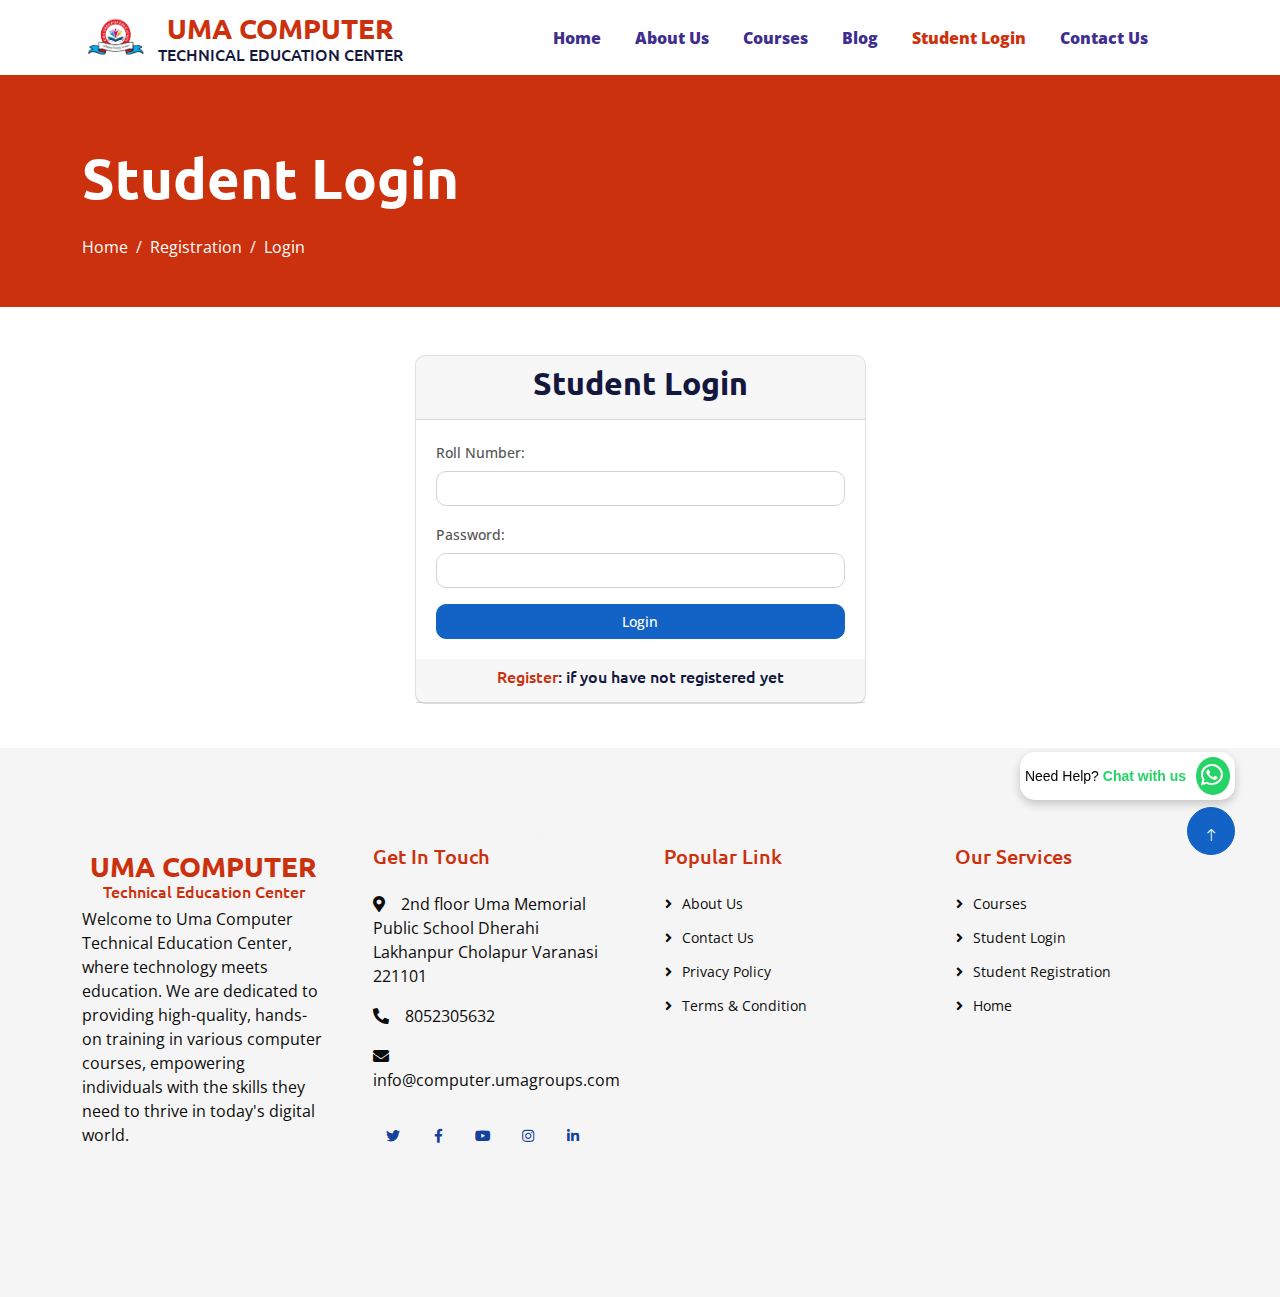
<file: login.html>
<!DOCTYPE html>
<html lang="en">

<head>
    <meta charset="utf-8">
    <title>Student Login Uma Computer Technical Education Center</title>
    <meta content="width=device-width, initial-scale=1.0" name="viewport">
    <meta content="Login at uma computer institute" name="keywords">
    <meta content="Login to uma computer institute || best computer institute in varanasi" name="description">

    <!-- Favicon -->
    <link href="img/favicon.ico" rel="icon">

    <!-- Google Web Fonts -->
    <link rel="preconnect" href="https://fonts.googleapis.com">
    <link rel="preconnect" href="https://fonts.gstatic.com" crossorigin>
    <link href="https://fonts.googleapis.com/css2?family=Open+Sans:wght@400;600&family=Ubuntu:wght@500;700&display=swap"
        rel="stylesheet">

    <!-- Icon Font Stylesheet -->
    <link href="https://cdnjs.cloudflare.com/ajax/libs/font-awesome/5.10.0/css/all.min.css" rel="stylesheet">
    <link href="https://cdn.jsdelivr.net/npm/bootstrap-icons@1.4.1/font/bootstrap-icons.css" rel="stylesheet">

    <!-- Libraries Stylesheet -->
    <link href="lib/animate/animate.min.css" rel="stylesheet">
    <link href="lib/owlcarousel/assets/owl.carousel.min.css" rel="stylesheet">

    <!-- Customized Bootstrap Stylesheet -->
    <link href="css/bootstrap.min.css" rel="stylesheet">

    <!-- Template Stylesheet -->
    <link href="css/style.css" rel="stylesheet">
</head>

<body>
    <!-- Spinner Start -->
    <div id="spinner"
        class="show bg-white position-fixed translate-middle w-100 vh-100 top-50 start-50 d-flex align-items-center justify-content-center">
        <div class="spinner-grow text-primary" style="width: 3rem; height: 3rem;" role="status">
            <span class="sr-only">Loading...</span>
        </div>
    </div>
    <!-- Spinner End -->

    <!-- Navbar Start -->
    <div class="container-fluid bg-white sticky-top" style="top: -150px;">
        <div class="container">
            <nav class="navbar navbar-expand-lg navbar-dark p-0 position-relative">
                <a href="index.html" class="navbar-brand d-flex align-items-center">
                    <img src="./img/logo.png" alt="UMA MEMORIAL PUBLIC SCHOOL" class="logo-img">
                    <div class="d-flex flex-column ms-2">
                        <h3 class="nav-text1 font-weight-bold text-mycolor m-0">UMA COMPUTER</h3>
                        <h6 class="nav-text2 text-dark m-0">TECHNICAL EDUCATION CENTER</h6>
                    </div>
                </a>
                <button type="button" class="navbar-toggler bg-mycolor ms-auto me-0" data-bs-toggle="collapse"
                    data-bs-target="#navbarCollapse">
                    <span class="navbar-toggler-icon"></span>
                </button>
                <div class="collapse navbar-collapse" id="navbarCollapse">
                    <div class="navbar-nav bg-white ms-auto">
                        <a href="index.html" class="nav-item nav-link ">Home</a>
                        <a href="about.html" class="nav-item nav-link">About Us</a>
                        <a href="courses.html" class="nav-item nav-link">Courses</a>
                        <a href="blog.html" class="nav-item nav-link">Blog</a>
                        <a href="login.html" class="nav-item nav-link active">Student Login</a>
                        <a href="contact.html" class="nav-item nav-link">Contact Us</a>
                    </div>
                    <button type="button" class="btn text-white p-0 d-none d-lg-block" data-bs-toggle="modal"
                        data-bs-target="#searchModal"><i class="fa fa-search"></i></button>
                </div>
            </nav>
        </div>
    </div>
    <!-- Navbar End -->


    <!-- Hero Start -->
    <div class="container-fluid pt-5 bg-mycolor hero-header">
        <div class="container pt-5">
            <div class="row g-5 pt-5">
                <div class="col-lg-6 align-self-center text-center text-lg-start mb-lg-5">
                    <h1 class="display-4 text-white mb-4 animated slideInRight">Student Login</h1>
                    <nav aria-label="breadcrumb">
                        <ol class="breadcrumb justify-content-center justify-content-lg-start mb-0">
                            <li class="breadcrumb-item"><a class="text-white" href="index.html">Home</a></li>
                            <li class="breadcrumb-item"><a class="text-white" href="registration.html">Registration</a>
                            </li>
                            <li class="breadcrumb-item text-white active" aria-current="page">Login</li>
                        </ol>
                    </nav>
                </div>
            </div>
        </div>
    </div>
    <!-- Hero End -->
    <div class="container mt-5 my-4">
        <div class="row justify-content-center">
            <div class="col-md-5">
                <div class="card">
                    <div class="card-header text-center">
                        <h2>Student Login</h2>
                    </div>
                    <div class="card-body">
                        <form id="login-form" action="login.php" method="post">
                            <div class="mb-3">
                                <label for="rollno" class="form-label">Roll Number:</label>
                                <input type="text" class="form-control" id="rollno" name="rollno" required>
                            </div>
                            <div class="mb-3">
                                <label for="password" class="form-label">Password:</label>
                                <input type="password" class="form-control" id="password" name="password" required>
                            </div>
                            <button type="submit" class="btn btn-primary w-100">Login</button>
                        </form>
                    </div>
                    <div class="card-header text-center">
                        <h6><a class="text-mycolor" href="registration.html">Register</a>: if you have not registered
                            yet</h6>
                    </div>

                </div>
            </div>
        </div>
    </div>

    <!--Whatsapp support start-->

    <div id="wa" class="wa__widget_container">
        <div class="wa__btn_popup">
            <div class="wa__btn_popup_txt">
                <span>Need Help? <strong>Chat with us</strong></span>
            </div>
            <div class="wa__btn_popup_icon">
                <a href="https://wa.me/8052305632" target="_blank">
                    <i class="fab fa-whatsapp"></i>
                </a>
            </div>
        </div>
    </div>
    <!--Whatsapp support ends-->

    <!-- Footer Start -->
    <div class="container-fluid bg-footercolor text-black footer pt-5">
        <div class="container py-5">
            <div class="row g-5">
                <div class="col-md-6 col-lg-3 wow fadeIn" data-wow-delay="0.1s">
                    <a href="index.html" class="navbar-brand d-flex align-items-center">
                        <div class="d-flex flex-column ms-2">
                            <h3 class="font-weight-bold text-mycolor m-0">UMA COMPUTER</h3>
                            <h6 class="text-mycolor m-0">Technical Education Center</h6>
                        </div>
                    </a>
                    <p class="mb-0">Welcome to Uma Computer Technical Education Center, where technology meets education. We are
                        dedicated to providing high-quality, hands-on training in various computer courses, empowering
                        individuals with the skills they need to thrive in today's digital world.</p>
                </div>
                <div class="col-md-6 col-lg-3 wow fadeIn" data-wow-delay="0.3s">
                    <h5 class="text-mycolor mb-4">Get In Touch</h5>
                    <p><i class="fa fa-map-marker-alt me-3"></i>2nd floor Uma Memorial Public School Dherahi Lakhanpur Cholapur Varanasi 221101</p>
                    <p><i class="fa fa-phone-alt me-3"></i>8052305632</p>
                    <p><i class="fa fa-envelope me-3"></i>info@computer.umagroups.com</p>
                    <div class="d-flex pt-2">
                        <a class="btn btn-outline-light btn-social" href=""><i class="fab fa-twitter"></i></a>
                        <a class="btn btn-outline-light btn-social" href=""><i class="fab fa-facebook-f"></i></a>
                        <a class="btn btn-outline-light btn-social" href=""><i class="fab fa-youtube"></i></a>
                        <a class="btn btn-outline-light btn-social" href=""><i class="fab fa-instagram"></i></a>
                        <a class="btn btn-outline-light btn-social" href=""><i class="fab fa-linkedin-in"></i></a>
                    </div>
                </div>
                <div class="col-md-6 col-lg-3 wow fadeIn" data-wow-delay="0.5s">
                    <h5 class="text-mycolor mb-4">Popular Link</h5>
                    <a class="btn btn-link" href="about.html">About Us</a>
                    <a class="btn btn-link" href="contact.html">Contact Us</a>
                    <a class="btn btn-link" href="privacy_policy.html">Privacy Policy</a>
                    <a class="btn btn-link" href="terms_condition.html">Terms & Condition</a>
                </div>
                <div class="col-md-6 col-lg-3 wow fadeIn" data-wow-delay="0.7s">
                    <h5 class="text-mycolor mb-4">Our Services</h5>
                    <a class="btn btn-link" href="courses.html">Courses</a>
                    <a class="btn btn-link" href="login.html">Student Login</a>
                    <a class="btn btn-link" href="registration.html">Student Registration</a>
                    <a class="btn btn-link" href="index.html">Home</a>
                </div>
            </div>
        </div>
        <div class="container wow fadeIn" data-wow-delay="0.1s">
            <div class="copyright text-black">
                <div class="row">
                    <div class="col-md-6 text-center text-black text-md-start mb-3 mb-md-0">
                        &copy; <a class="border-bottom" href="#">UMA Computer Technical Education Center</a>, <span>All Right
                            Reserved.Designed By Archit Dhakar</span>

                        <!--/*** This template is free as long as you keep the footer author’s credit link/attribution link/backlink. If you'd like to use the template without the footer author’s credit link/attribution link/backlink, you can purchase the Credit Removal License from "https://htmlcodex.com/credit-removal". Thank you for your support. ***/-->

                    </div>
                    <div class="col-md-6 text-center text-md-end">
                        <div class="footer-menu">
                            <a href="">Home</a>
                            <a href="">Cookies</a>
                            <a href="">Help</a>
                            <a href="">FAQs</a>
                        </div>
                    </div>
                </div>
            </div>
        </div>
    </div>
    <!-- Footer End -->


    <!-- Back to Top -->
    <a href="#" class="btn btn-lg btn-primary btn-lg-square back-to-top pt-2"><i class="bi bi-arrow-up"></i></a>


    <!-- JavaScript Libraries -->
    <script src="https://ajax.googleapis.com/ajax/libs/jquery/3.6.1/jquery.min.js"></script>
    <script src="https://cdn.jsdelivr.net/npm/bootstrap@5.0.0/dist/js/bootstrap.bundle.min.js"></script>
    <script src="lib/wow/wow.min.js"></script>
    <script src="lib/easing/easing.min.js"></script>
    <script src="lib/waypoints/waypoints.min.js"></script>
    <script src="lib/counterup/counterup.min.js"></script>
    <script src="lib/owlcarousel/owl.carousel.min.js"></script>

    <!-- Template Javascript -->
    <script src="js/main.js"></script>
</body>

</html>
</file>
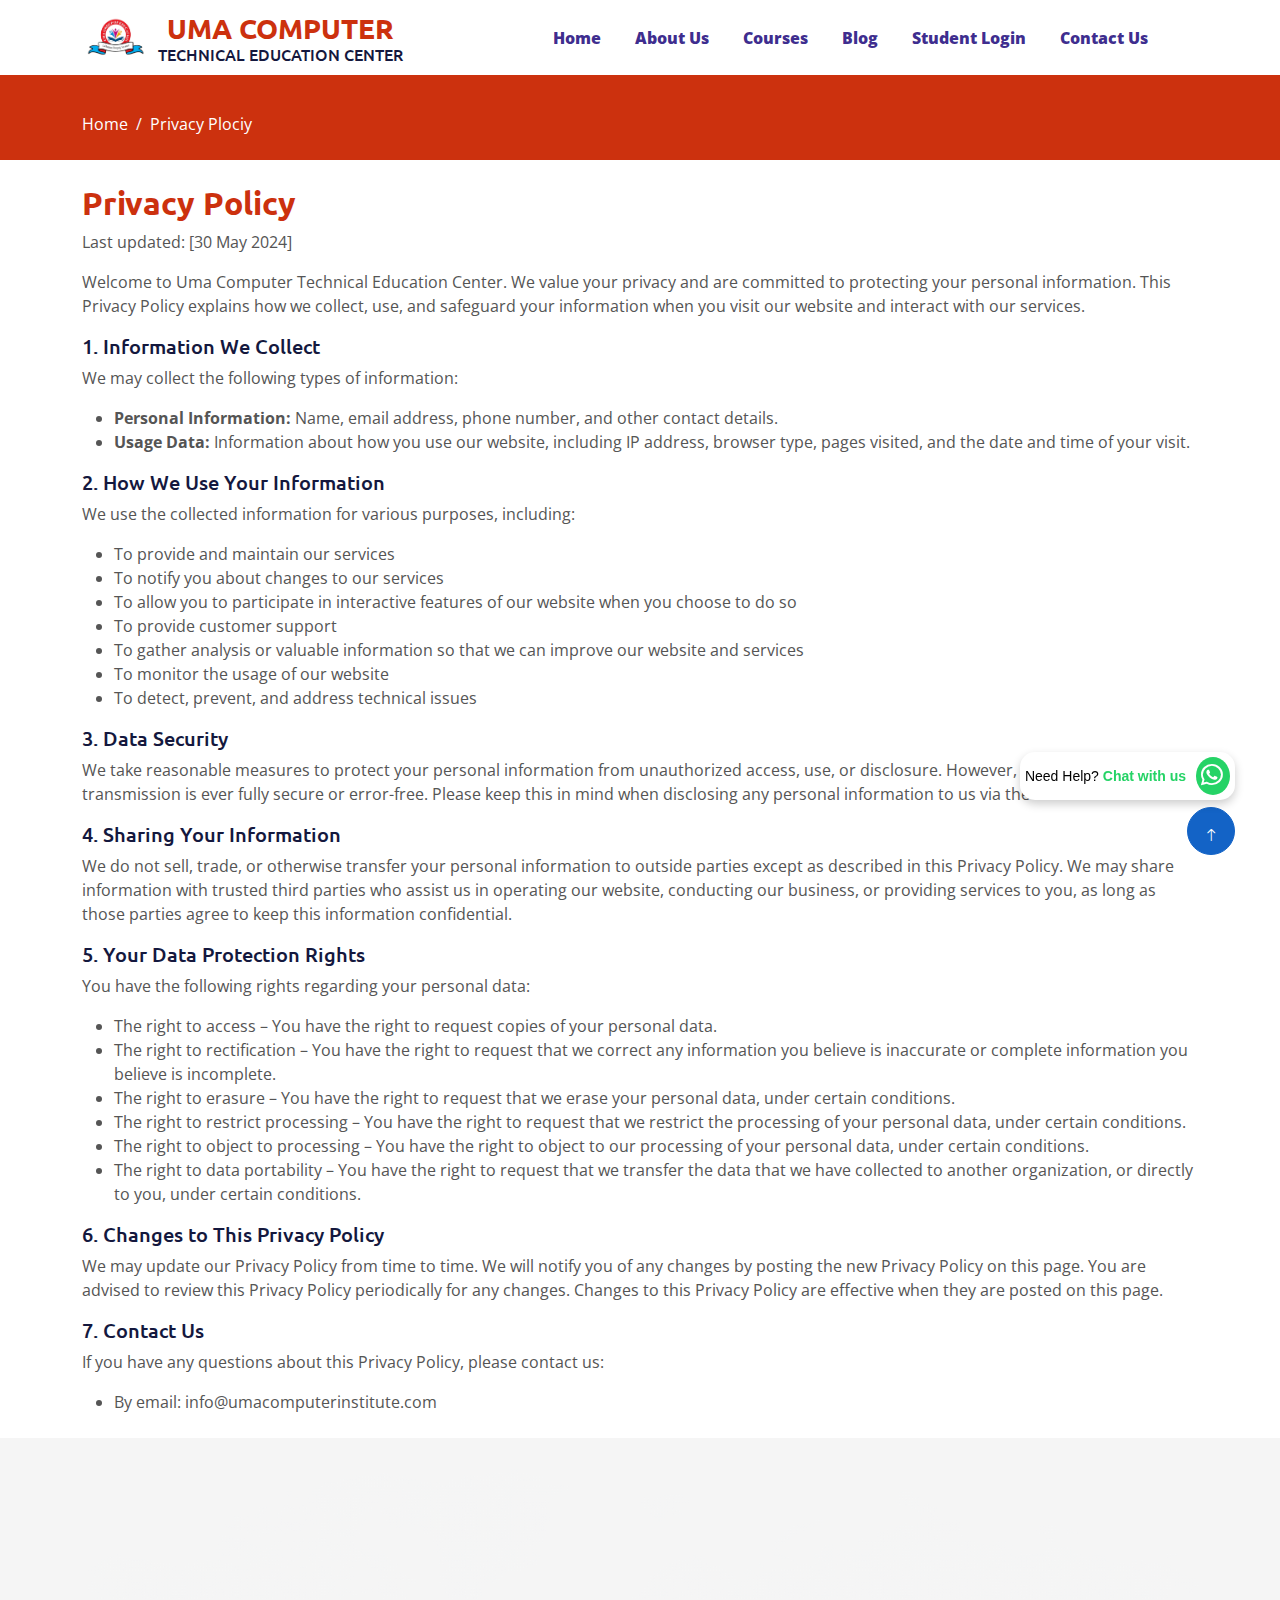
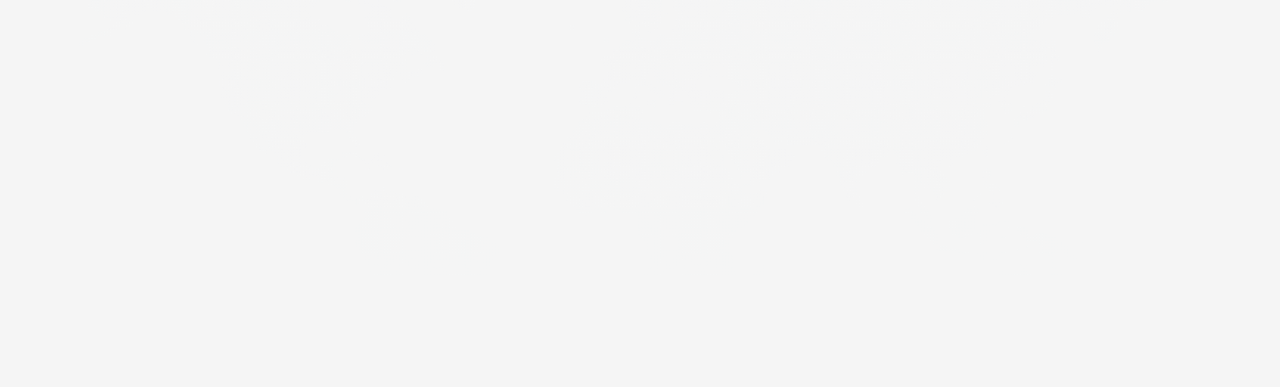
<file: privacy_policy.html>
<!DOCTYPE html>
<html lang="en">

<head>
    <meta charset="utf-8">
    <title>Uma Computer Technical Education Center Policy Pages</title>
    <meta content="width=device-width, initial-scale=1.0" name="viewport">
    <meta content="uma computer technical education center policy pages" name="keywords">
    <meta content="" name="description">

    <!-- Favicon -->
    <link href="img/favicon.ico" rel="icon">

    <!-- Google Web Fonts -->
    <link rel="preconnect" href="https://fonts.googleapis.com">
    <link rel="preconnect" href="https://fonts.gstatic.com" crossorigin>
    <link href="https://fonts.googleapis.com/css2?family=Open+Sans:wght@400;600&family=Ubuntu:wght@500;700&display=swap"
        rel="stylesheet">

    <!-- Icon Font Stylesheet -->
    <link href="https://cdnjs.cloudflare.com/ajax/libs/font-awesome/5.10.0/css/all.min.css" rel="stylesheet">
    <link href="https://cdn.jsdelivr.net/npm/bootstrap-icons@1.4.1/font/bootstrap-icons.css" rel="stylesheet">

    <!-- Libraries Stylesheet -->
    <link href="lib/animate/animate.min.css" rel="stylesheet">
    <link href="lib/owlcarousel/assets/owl.carousel.min.css" rel="stylesheet">

    <!-- Customized Bootstrap Stylesheet -->
    <link href="css/bootstrap.min.css" rel="stylesheet">

    <!-- Template Stylesheet -->
    <link href="css/style.css" rel="stylesheet">
</head>

<body>
    <!-- Spinner Start -->
    <div id="spinner"
        class="show bg-white position-fixed translate-middle w-100 vh-100 top-50 start-50 d-flex align-items-center justify-content-center">
        <div class="spinner-grow text-primary" style="width: 3rem; height: 3rem;" role="status">
            <span class="sr-only">Loading...</span>
        </div>
    </div>
    <!-- Spinner End -->


    <!-- Navbar Start -->
    <div class="container-fluid bg-white sticky-top" style="top: -150px;">
        <div class="container">
            <nav class="navbar navbar-expand-lg navbar-dark p-0 position-relative">
                <a href="index.html" class="navbar-brand d-flex align-items-center">
                    <img src="./img/logo.png" alt="UMA MEMORIAL PUBLIC SCHOOL" class="logo-img">
                    <div class="d-flex flex-column ms-2">
                        <h3 class="nav-text1 font-weight-bold text-mycolor m-0">UMA COMPUTER</h3>
                        <h6 class="nav-text2 text-dark m-0">TECHNICAL EDUCATION CENTER</h6>
                    </div>
                </a>
                <button type="button" class="navbar-toggler bg-mycolor ms-auto me-0" data-bs-toggle="collapse"
                    data-bs-target="#navbarCollapse">
                    <span class="navbar-toggler-icon"></span>
                </button>
                <div class="collapse navbar-collapse" id="navbarCollapse">
                    <div class="navbar-nav bg-white ms-auto">
                        <a href="index.html" class="nav-item nav-link ">Home</a>
                        <a href="about.html" class="nav-item nav-link">About Us</a>
                        <a href="courses.html" class="nav-item nav-link">Courses</a>
                        <a href="blog.html" class="nav-item nav-link ">Blog</a>
                        <a href="login.html" class="nav-item nav-link">Student Login</a>
                        <a href="contact.html" class="nav-item nav-link">Contact Us</a>
                    </div>
                    <button type="button" class="btn text-white p-0 d-none d-lg-block" data-bs-toggle="modal"
                        data-bs-target="#searchModal"><i class="fa fa-search"></i></button>
                </div>
            </nav>
        </div>
    </div>
    <!-- Navbar End -->


    <!-- Hero Start -->
    <div class="container-fluid pt-5 bg-mycolor hero-header">
        <div class="container pt-5">
            <div class="row g-5 pt-3">
                <div class="col-lg-8 align-self-center text-center text-lg-start mb-lg-4">
                    <nav aria-label="breadcrumb">
                        <ol class="breadcrumb justify-content-center justify-content-lg-start mb-0">
                            <li class="breadcrumb-item"><a class="text-white" href="index.html">Home</a></li>
                            <li class="breadcrumb-item text-white active" aria-current="page">Privacy Plociy</li>
                        </ol>
                    </nav>
                </div>
            </div>
        </div>
    </div>
    <!-- Hero End -->
    <div class="container text-black my-4">
        <h2 class="text-mycolor">Privacy Policy</h2>
        <p>Last updated: [30 May 2024]</p>

        <p>Welcome to Uma Computer Technical Education Center. We value your privacy and are committed to protecting your personal
            information. This Privacy Policy explains how we collect, use, and safeguard your information when you visit
            our website and interact with our services.</p>

        <h5>1. Information We Collect</h5>
        <p>We may collect the following types of information:</p>
        <ul>
            <li><strong>Personal Information:</strong> Name, email address, phone number, and other contact details.
            </li>
            <li><strong>Usage Data:</strong> Information about how you use our website, including IP address, browser
                type, pages visited, and the date and time of your visit.</li>
        </ul>

        <h5>2. How We Use Your Information</h5>
        <p>We use the collected information for various purposes, including:</p>
        <ul>
            <li>To provide and maintain our services</li>
            <li>To notify you about changes to our services</li>
            <li>To allow you to participate in interactive features of our website when you choose to do so</li>
            <li>To provide customer support</li>
            <li>To gather analysis or valuable information so that we can improve our website and services</li>
            <li>To monitor the usage of our website</li>
            <li>To detect, prevent, and address technical issues</li>
        </ul>

        <h5>3. Data Security</h5>
        <p>We take reasonable measures to protect your personal information from unauthorized access, use, or
            disclosure. However, no internet or email transmission is ever fully secure or error-free. Please keep this
            in mind when disclosing any personal information to us via the internet.</p>

        <h5>4. Sharing Your Information</h5>
        <p>We do not sell, trade, or otherwise transfer your personal information to outside parties except as described
            in this Privacy Policy. We may share information with trusted third parties who assist us in operating our
            website, conducting our business, or providing services to you, as long as those parties agree to keep this
            information confidential.</p>

        <h5>5. Your Data Protection Rights</h5>
        <p>You have the following rights regarding your personal data:</p>
        <ul>
            <li>The right to access – You have the right to request copies of your personal data.</li>
            <li>The right to rectification – You have the right to request that we correct any information you believe
                is inaccurate or complete information you believe is incomplete.</li>
            <li>The right to erasure – You have the right to request that we erase your personal data, under certain
                conditions.</li>
            <li>The right to restrict processing – You have the right to request that we restrict the processing of your
                personal data, under certain conditions.</li>
            <li>The right to object to processing – You have the right to object to our processing of your personal
                data, under certain conditions.</li>
            <li>The right to data portability – You have the right to request that we transfer the data that we have
                collected to another organization, or directly to you, under certain conditions.</li>
        </ul>

        <h5>6. Changes to This Privacy Policy</h5>
        <p>We may update our Privacy Policy from time to time. We will notify you of any changes by posting the new
            Privacy Policy on this page. You are advised to review this Privacy Policy periodically for any changes.
            Changes to this Privacy Policy are effective when they are posted on this page.</p>

        <h5>7. Contact Us</h5>
        <p>If you have any questions about this Privacy Policy, please contact us:</p>
        <ul>
            <li>By email: info@umacomputerinstitute.com</li>
        </ul>
    </div>



    <script src="https://cdnjs.cloudflare.com/ajax/libs/wow/1.1.2/wow.min.js"></script>
    <script>
        new WOW().init();
    </script>


    <!--Whatsapp support start-->

    <div id="wa" class="wa__widget_container">
        <div class="wa__btn_popup">
            <div class="wa__btn_popup_txt">
                <span>Need Help? <strong>Chat with us</strong></span>
            </div>
            <div class="wa__btn_popup_icon">
                <a href="https://wa.me/8052305632" target="_blank">
                    <i class="fab fa-whatsapp"></i>
                </a>
            </div>
        </div>
    </div>
    <!--Whatsapp support ends-->

    <!-- Footer Start -->
    <div class="container-fluid bg-footercolor text-black footer pt-5">
        <div class="container py-5">
            <div class="row g-5">
                <div class="col-md-6 col-lg-3 wow fadeIn" data-wow-delay="0.1s">
                    <a href="index.html" class="navbar-brand d-flex align-items-center">
                        <div class="d-flex flex-column ms-2">
                            <h3 class="font-weight-bold text-mycolor m-0">UMA COMPUTER</h3>
                            <h6 class="text-mycolor m-0">Technical Education Center</h6>
                        </div>
                    </a>
                    <p class="mb-0">Welcome to Uma Computer Technical Education Center, where technology meets education. We are
                        dedicated to providing high-quality, hands-on training in various computer courses, empowering
                        individuals with the skills they need to thrive in today's digital world.</p>
                </div>
                <div class="col-md-6 col-lg-3 wow fadeIn" data-wow-delay="0.3s">
                    <h5 class="text-mycolor mb-4">Get In Touch</h5>
                    <p><i class="fa fa-map-marker-alt me-3"></i>2nd floor Uma Memorial Public School Dherahi Lakhanpur Cholapur Varanasi 221101</p>
                    <p><i class="fa fa-phone-alt me-3"></i>8052305632</p>
                    <p><i class="fa fa-envelope me-3"></i>info@computer.umagroups.com</p>
                    <div class="d-flex pt-2">
                        <a class="btn btn-outline-light btn-social" href=""><i class="fab fa-twitter"></i></a>
                        <a class="btn btn-outline-light btn-social" href=""><i class="fab fa-facebook-f"></i></a>
                        <a class="btn btn-outline-light btn-social" href=""><i class="fab fa-youtube"></i></a>
                        <a class="btn btn-outline-light btn-social" href=""><i class="fab fa-instagram"></i></a>
                        <a class="btn btn-outline-light btn-social" href=""><i class="fab fa-linkedin-in"></i></a>
                    </div>
                </div>
                <div class="col-md-6 col-lg-3 wow fadeIn" data-wow-delay="0.5s">
                    <h5 class="text-mycolor mb-4">Popular Link</h5>
                    <a class="btn btn-link" href="about.html">About Us</a>
                    <a class="btn btn-link" href="contact.html">Contact Us</a>
                    <a class="btn btn-link" href="privacy_policy.html">Privacy Policy</a>
                    <a class="btn btn-link" href="terms_condition.html">Terms & Condition</a>
                </div>
                <div class="col-md-6 col-lg-3 wow fadeIn" data-wow-delay="0.7s">
                    <h5 class="text-mycolor mb-4">Our Services</h5>
                    <a class="btn btn-link" href="courses.html">Courses</a>
                    <a class="btn btn-link" href="login.html">Student Login</a>
                    <a class="btn btn-link" href="registration.html">Student Registration</a>
                    <a class="btn btn-link" href="index.html">Home</a>
                </div>
            </div>
        </div>
        <div class="container wow fadeIn" data-wow-delay="0.1s">
            <div class="copyright text-black">
                <div class="row">
                    <div class="col-md-6 text-center text-black text-md-start mb-3 mb-md-0">
                        &copy; <a class="border-bottom" href="#">UMA Computer Education Center</a>, <span>All Right
                            Reserved.Designed By Archit Dhakar</span>

                        <!--/*** This template is free as long as you keep the footer author’s credit link/attribution link/backlink. If you'd like to use the template without the footer author’s credit link/attribution link/backlink, you can purchase the Credit Removal License from "https://htmlcodex.com/credit-removal". Thank you for your support. ***/-->

                    </div>
                    <div class="col-md-6 text-center text-md-end">
                        <div class="footer-menu">
                            <a href="">Home</a>
                            <a href="">Cookies</a>
                            <a href="">Help</a>
                            <a href="">FAQs</a>
                        </div>
                    </div>
                </div>
            </div>
        </div>
    </div>
    <!-- Footer End -->


    <!-- Back to Top -->
    <a href="#" class="btn btn-lg btn-primary btn-lg-square back-to-top pt-2"><i class="bi bi-arrow-up"></i></a>


    <!-- JavaScript Libraries -->
    <script src="https://ajax.googleapis.com/ajax/libs/jquery/3.6.1/jquery.min.js"></script>
    <script src="https://cdn.jsdelivr.net/npm/bootstrap@5.0.0/dist/js/bootstrap.bundle.min.js"></script>
    <script src="lib/wow/wow.min.js"></script>
    <script src="lib/easing/easing.min.js"></script>
    <script src="lib/waypoints/waypoints.min.js"></script>
    <script src="lib/counterup/counterup.min.js"></script>
    <script src="lib/owlcarousel/owl.carousel.min.js"></script>

    <!-- Template Javascript -->
    <script src="js/main.js"></script>
</body>

</html>
</file>
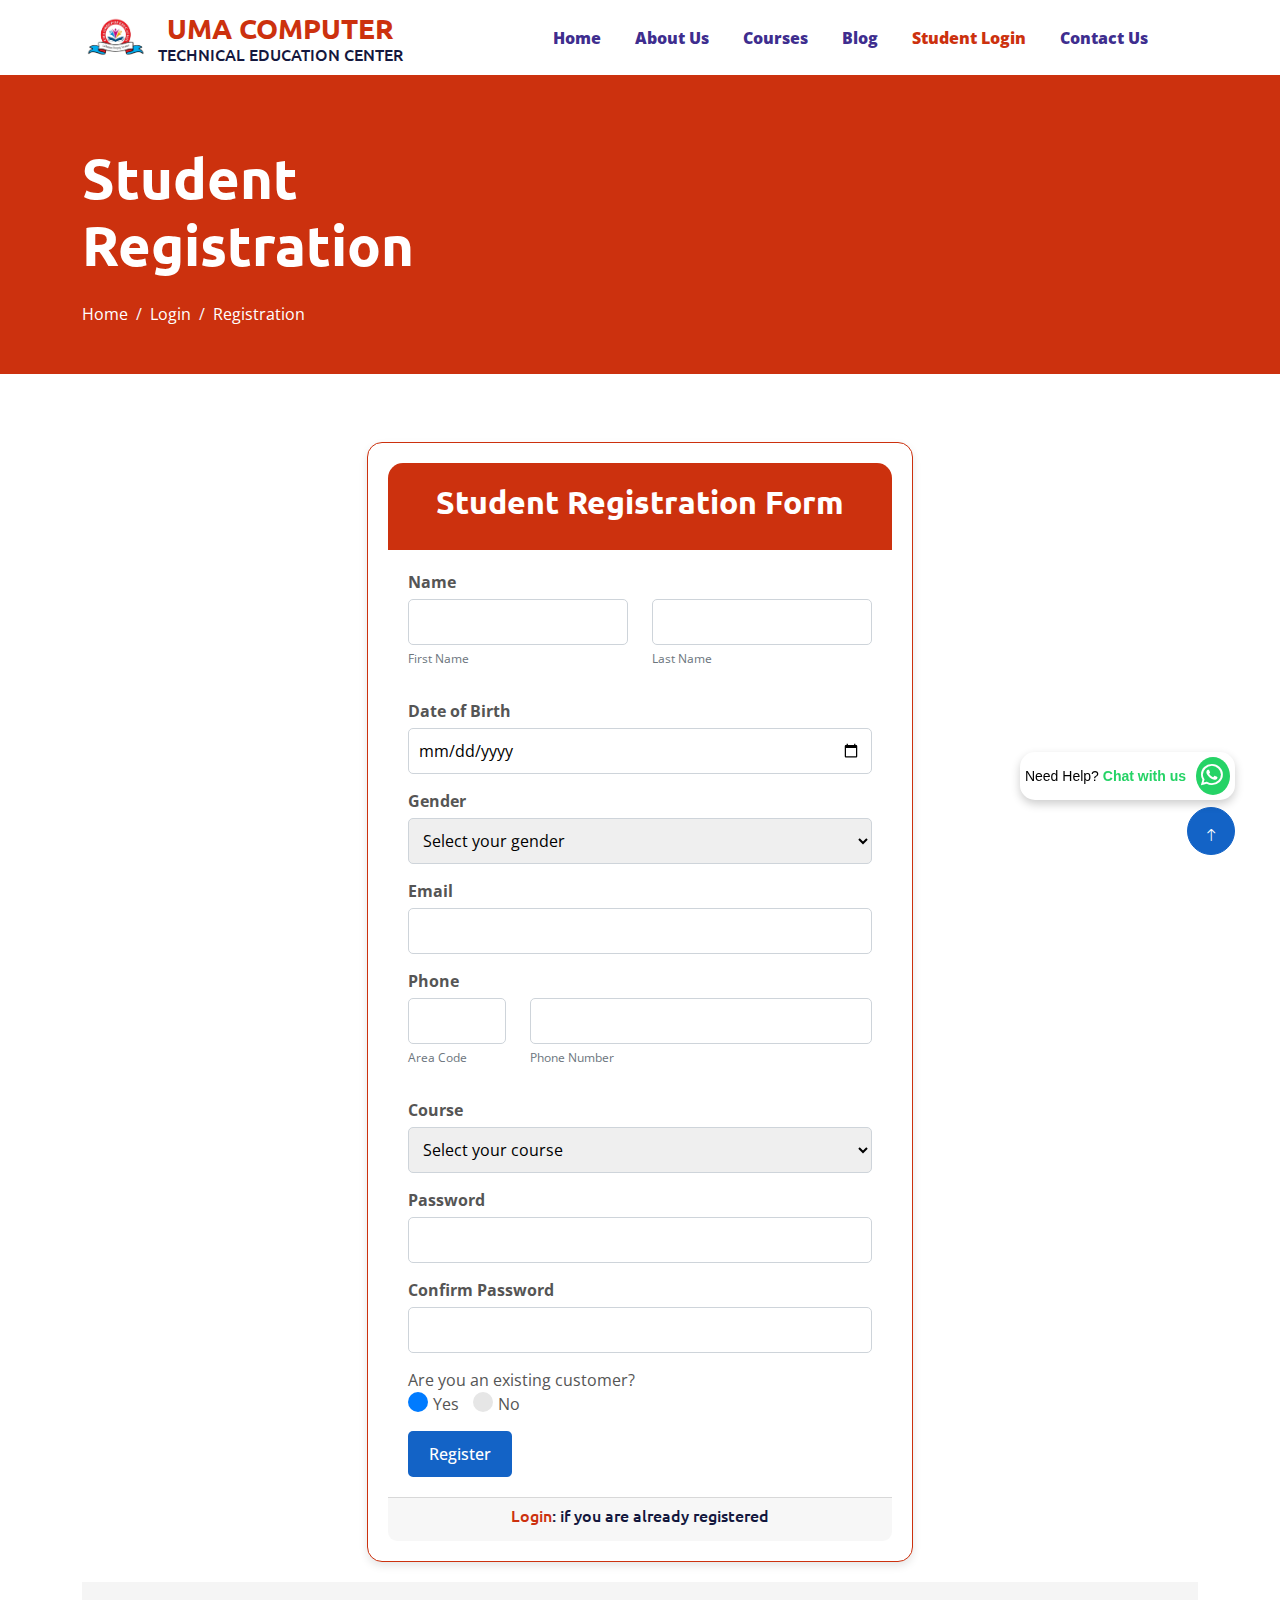
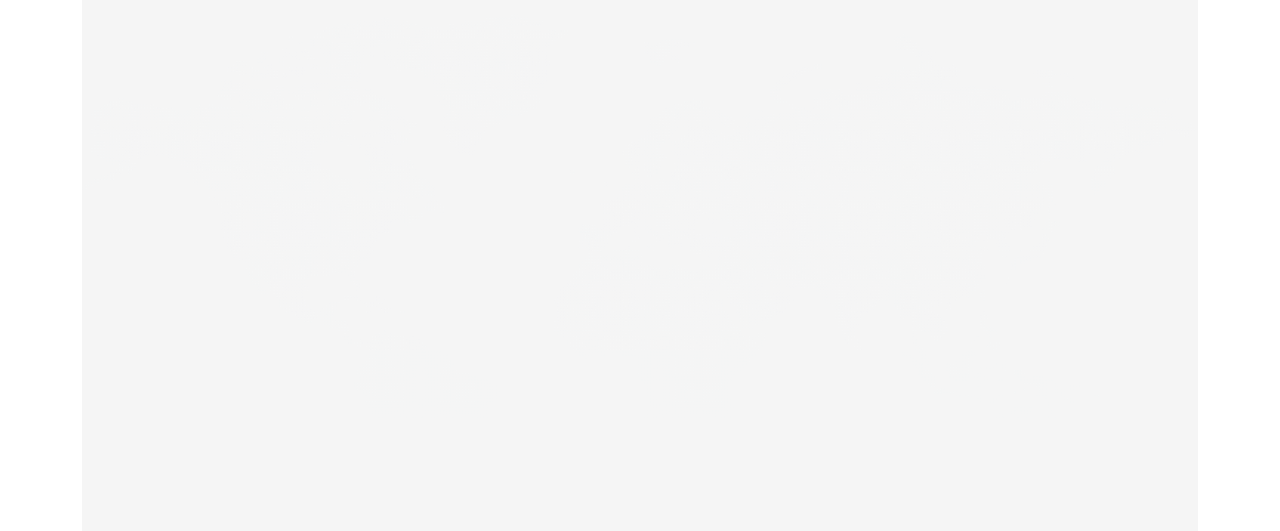
<file: registration.html>
<!DOCTYPE html>
<html lang="en">

<head>
    <meta charset="utf-8">
    <title>Student Registration Uma Computer Technical Education Center</title>
    <meta content="width=device-width, initial-scale=1.0" name="viewport">
    <meta content="Student Registration Uma Computer Institute" name="keywords">
    <meta content="Register to uma computer institute the best institute in varanasi" name="description">

    <!-- Favicon -->
    <link href="img/favicon.ico" rel="icon">

    <!-- Google Web Fonts -->
    <link rel="preconnect" href="https://fonts.googleapis.com">
    <link rel="preconnect" href="https://fonts.gstatic.com" crossorigin>
    <link href="https://fonts.googleapis.com/css2?family=Open+Sans:wght@400;600&family=Ubuntu:wght@500;700&display=swap"
        rel="stylesheet">

    <!-- Icon Font Stylesheet -->
    <link href="https://cdnjs.cloudflare.com/ajax/libs/font-awesome/5.10.0/css/all.min.css" rel="stylesheet">
    <link href="https://cdn.jsdelivr.net/npm/bootstrap-icons@1.4.1/font/bootstrap-icons.css" rel="stylesheet">

    <!-- Libraries Stylesheet -->
    <link href="lib/animate/animate.min.css" rel="stylesheet">
    <link href="lib/owlcarousel/assets/owl.carousel.min.css" rel="stylesheet">

    <!-- Customized Bootstrap Stylesheet -->
    <link href="css/bootstrap.min.css" rel="stylesheet">

    <!-- Template Stylesheet -->
    <link href="css/style.css" rel="stylesheet">
</head>

<body>
    <!-- Spinner Start -->
    <div id="spinner"
        class="show bg-white position-fixed translate-middle w-100 vh-100 top-50 start-50 d-flex align-items-center justify-content-center">
        <div class="spinner-grow text-primary" style="width: 3rem; height: 3rem;" role="status">
            <span class="sr-only">Loading...</span>
        </div>
    </div>
    <!-- Spinner End -->

    <!-- Navbar Start -->
    <div class="container-fluid bg-white sticky-top" style="top: -150px;">
        <div class="container">
            <nav class="navbar navbar-expand-lg navbar-dark p-0 position-relative">
                <a href="index.html" class="navbar-brand d-flex align-items-center">
                    <img src="./img/logo.png" alt="UMA MEMORIAL PUBLIC SCHOOL" class="logo-img">
                    <div class="d-flex flex-column ms-2">
                        <h3 class="nav-text1 font-weight-bold text-mycolor m-0">UMA COMPUTER</h3>
                        <h6 class="nav-text2 text-dark m-0">TECHNICAL EDUCATION CENTER</h6>
                    </div>
                </a>
                <button type="button" class="navbar-toggler bg-mycolor ms-auto me-0" data-bs-toggle="collapse"
                    data-bs-target="#navbarCollapse">
                    <span class="navbar-toggler-icon"></span>
                </button>
                <div class="collapse navbar-collapse" id="navbarCollapse">
                    <div class="navbar-nav bg-white ms-auto">
                        <a href="index.html" class="nav-item nav-link ">Home</a>
                        <a href="about.html" class="nav-item nav-link">About Us</a>
                        <a href="courses.html" class="nav-item nav-link">Courses</a>
                        <a href="blog.html" class="nav-item nav-link">Blog</a>
                        <a href="login.html" class="nav-item nav-link active">Student Login</a>
                        <a href="contact.html" class="nav-item nav-link">Contact Us</a>
                    </div>
                    <button type="button" class="btn text-white p-0 d-none d-lg-block" data-bs-toggle="modal"
                        data-bs-target="#searchModal"><i class="fa fa-search"></i></button>
                </div>
            </nav>
        </div>
    </div>
    <!-- Navbar End -->


    <!-- Hero Start -->
    <div class="container-fluid pt-5 bg-mycolor hero-header">
        <div class="container pt-5">
            <div class="row g-5 pt-5">
                <div class="col-lg-6 align-self-center text-center text-lg-start mb-lg-5">
                    <h1 class="display-4 text-white mb-4 animated slideInRight">Student Registration</h1>
                    <nav aria-label="breadcrumb">
                        <ol class="breadcrumb justify-content-center justify-content-lg-start mb-0">
                            <li class="breadcrumb-item"><a class="text-white" href="index.html">Home</a></li>
                            <li class="breadcrumb-item"><a class="text-white" href="login.html">Login</a></li>
                            <li class="breadcrumb-item text-white active" aria-current="page">Registration</li>
                        </ol>
                    </nav>
                </div>
            </div>
        </div>
    </div>
    <!-- Hero End -->
    <div class="container mt-5">
        <div class="row justify-content-center">
            <div class="col-md-6">
                <div class="card card-5">
                    <div class="card-heading bg-mycolor">
                        <h2 class="title text-white">Student Registration Form</h2>
                    </div>
                    <div class="card-body">
                        <form id="registration-form" action="register.php" method="post">
                            <!-- Personal Details -->
                            <div class="form-row m-b-55">
                                <div class="name">Name</div>
                                <div class="value">
                                    <div class="row row-space">
                                        <div class="col-6">
                                            <div class="input-group-desc">
                                                <input class="input--style-5" type="text" name="first_name" required>
                                                <label class="label--desc">First Name</label>
                                            </div>
                                        </div>
                                        <div class="col-6">
                                            <div class="input-group-desc">
                                                <input class="input--style-5" type="text" name="last_name" required>
                                                <label class="label--desc">Last Name</label>
                                            </div>
                                        </div>
                                    </div>
                                </div>
                            </div>
                            <div class="form-row">
                                <div class="name">Date of Birth</div>
                                <div class="value">
                                    <div class="input-group">
                                        <input class="input--style-5" type="date" name="dob" required>
                                    </div>
                                </div>
                            </div>
                            <div class="form-row">
                                <div class="name">Gender</div>
                                <div class="value">
                                    <div class="input-group">
                                        <select class="input--style-5" name="gender" required>
                                            <option value="" disabled selected>Select your gender</option>
                                            <option value="male">Male</option>
                                            <option value="female">Female</option>
                                            <option value="other">Other</option>
                                        </select>
                                    </div>
                                </div>
                            </div>

                            <!-- Contact Information -->
                            <div class="form-row">
                                <div class="name">Email</div>
                                <div class="value">
                                    <div class="input-group">
                                        <input class="input--style-5" type="email" name="email" required>
                                    </div>
                                </div>
                            </div>
                            <div class="form-row">
                                <div class="name">Phone</div>
                                <div class="value">
                                    <div class="row row-refine">
                                        <div class="col-3">
                                            <div class="input-group-desc">
                                                <input class="input--style-5" type="text" name="area_code" required>
                                                <label class="label--desc">Area Code</label>
                                            </div>
                                        </div>
                                        <div class="col-9">
                                            <div class="input-group-desc">
                                                <input class="input--style-5" type="text" name="phone" required>
                                                <label class="label--desc">Phone Number</label>
                                            </div>
                                        </div>
                                    </div>
                                </div>
                            </div>

                            <!-- Course Selection -->
                            <div class="form-row">
                                <div class="name">Course</div>
                                <div class="value">
                                    <div class="input-group">
                                        <select class="input--style-5" name="course" required>
                                            <option value="" disabled selected>Select your course</option>
                                            <option value="cpp">Desktop Publishing</option>
                                            <option value="java">ADCA</option>
                                            <option value="python">CCC</option>
                                            <option value="webdev">Tally</option>
                                            <option value="datasci">HTML</option>
                                            <option value="office">PPT</option>
                                            <option value="office">DFA</option>
                                            <option value="office">Spreadsheet</option>
                                        </select>
                                    </div>
                                </div>
                            </div>

                            <!-- Account Information -->
                            <div class="form-row">
                                <div class="name">Password</div>
                                <div class="value">
                                    <div class="input-group">
                                        <input class="input--style-5" type="password" name="password" required>
                                    </div>
                                </div>
                            </div>
                            <div class="form-row">
                                <div class="name">Confirm Password</div>
                                <div class="value">
                                    <div class="input-group">
                                        <input class="input--style-5" type="password" name="confirm-password" required>
                                    </div>
                                </div>
                            </div>

                            <!-- Existing Customer -->
                            <div class="form-row p-t-20">
                                <label class="label label--block">Are you an existing customer?</label>
                                <div class="p-t-15">
                                    <label class="radio-container m-r-55">Yes
                                        <input type="radio" checked="checked" name="exist">
                                        <span class="checkmark"></span>
                                    </label>
                                    <label class="radio-container">No
                                        <input type="radio" name="exist">
                                        <span class="checkmark"></span>
                                    </label>
                                </div>
                            </div>
                            <div>
                                <button class="btn btn--radius-2 btn--red bg-primary text-white"
                                    type="submit">Register</button>
                            </div>
                        </form>
                    </div>
                    <div class="card-footer text-center">
                        <h6><a class="text-mycolor" href="login.html">Login</a>: if you are already registered</h6>
                    </div>
                </div>
            </div>
        </div>

        <!--Whatsapp support start-->

    <div id="wa" class="wa__widget_container">
        <div class="wa__btn_popup">
            <div class="wa__btn_popup_txt">
                <span>Need Help? <strong>Chat with us</strong></span>
            </div>
            <div class="wa__btn_popup_icon">
                <a href="https://wa.me/8052305632" target="_blank">
                    <i class="fab fa-whatsapp"></i>
                </a>
            </div>
        </div>
    </div>
    <!--Whatsapp support ends-->

    <!-- Footer Start -->
    <div class="container-fluid bg-footercolor text-black footer pt-5">
        <div class="container py-5">
            <div class="row g-5">
                <div class="col-md-6 col-lg-3 wow fadeIn" data-wow-delay="0.1s">
                    <a href="index.html" class="navbar-brand d-flex align-items-center">
                        <div class="d-flex flex-column ms-2">
                            <h3 class="font-weight-bold text-mycolor m-0">UMA COMPUTER</h3>
                            <h6 class="text-mycolor m-0">Technical Education Center</h6>
                        </div>
                    </a>
                    <p class="mb-0">Welcome to Uma Computer Technical Education Center, where technology meets education. We are
                        dedicated to providing high-quality, hands-on training in various computer courses, empowering
                        individuals with the skills they need to thrive in today's digital world.</p>
                </div>
                <div class="col-md-6 col-lg-3 wow fadeIn" data-wow-delay="0.3s">
                    <h5 class="text-mycolor mb-4">Get In Touch</h5>
                    <p><i class="fa fa-map-marker-alt me-3"></i>2nd floor Uma Memorial Public School Dherahi Lakhanpur Cholapur Varanasi 221101</p>
                    <p><i class="fa fa-phone-alt me-3"></i>8052305632</p>
                    <p><i class="fa fa-envelope me-3"></i>info@computer.umagroups.com</p>
                    <div class="d-flex pt-2">
                        <a class="btn btn-outline-light btn-social" href=""><i class="fab fa-twitter"></i></a>
                        <a class="btn btn-outline-light btn-social" href=""><i class="fab fa-facebook-f"></i></a>
                        <a class="btn btn-outline-light btn-social" href=""><i class="fab fa-youtube"></i></a>
                        <a class="btn btn-outline-light btn-social" href=""><i class="fab fa-instagram"></i></a>
                        <a class="btn btn-outline-light btn-social" href=""><i class="fab fa-linkedin-in"></i></a>
                    </div>
                </div>
                <div class="col-md-6 col-lg-3 wow fadeIn" data-wow-delay="0.5s">
                    <h5 class="text-mycolor mb-4">Popular Link</h5>
                    <a class="btn btn-link" href="about.html">About Us</a>
                    <a class="btn btn-link" href="contact.html">Contact Us</a>
                    <a class="btn btn-link" href="privacy_policy.html">Privacy Policy</a>
                    <a class="btn btn-link" href="terms_condition.html">Terms & Condition</a>
                </div>
                <div class="col-md-6 col-lg-3 wow fadeIn" data-wow-delay="0.7s">
                    <h5 class="text-mycolor mb-4">Our Services</h5>
                    <a class="btn btn-link" href="courses.html">Courses</a>
                    <a class="btn btn-link" href="login.html">Student Login</a>
                    <a class="btn btn-link" href="registration.html">Student Registration</a>
                    <a class="btn btn-link" href="index.html">Home</a>
                </div>
            </div>
        </div>
        <div class="container wow fadeIn" data-wow-delay="0.1s">
            <div class="copyright text-black">
                <div class="row">
                    <div class="col-md-6 text-center text-black text-md-start mb-3 mb-md-0">
                        &copy; <a class="border-bottom" href="#">UMA Computer Technical Education Center</a>, <span>All Right
                            Reserved.Designed By Archit Dhakar</span>

                        <!--/*** This template is free as long as you keep the footer author’s credit link/attribution link/backlink. If you'd like to use the template without the footer author’s credit link/attribution link/backlink, you can purchase the Credit Removal License from "https://htmlcodex.com/credit-removal". Thank you for your support. ***/-->

                    </div>
                    <div class="col-md-6 text-center text-md-end">
                        <div class="footer-menu">
                            <a href="">Home</a>
                            <a href="">Cookies</a>
                            <a href="">Help</a>
                            <a href="">FAQs</a>
                        </div>
                    </div>
                </div>
            </div>
        </div>
    </div>
    <!-- Footer End -->


        <!-- Back to Top -->
        <a href="#" class="btn btn-lg btn-primary btn-lg-square back-to-top pt-2"><i class="bi bi-arrow-up"></i></a>


        <!-- JavaScript Libraries -->
        <script src="https://ajax.googleapis.com/ajax/libs/jquery/3.6.1/jquery.min.js"></script>
        <script src="https://cdn.jsdelivr.net/npm/bootstrap@5.0.0/dist/js/bootstrap.bundle.min.js"></script>
        <script src="lib/wow/wow.min.js"></script>
        <script src="lib/easing/easing.min.js"></script>
        <script src="lib/waypoints/waypoints.min.js"></script>
        <script src="lib/counterup/counterup.min.js"></script>
        <script src="lib/owlcarousel/owl.carousel.min.js"></script>

        <!-- Template Javascript -->
        <script src="js/main.js"></script>
</body>

</html>
</file>
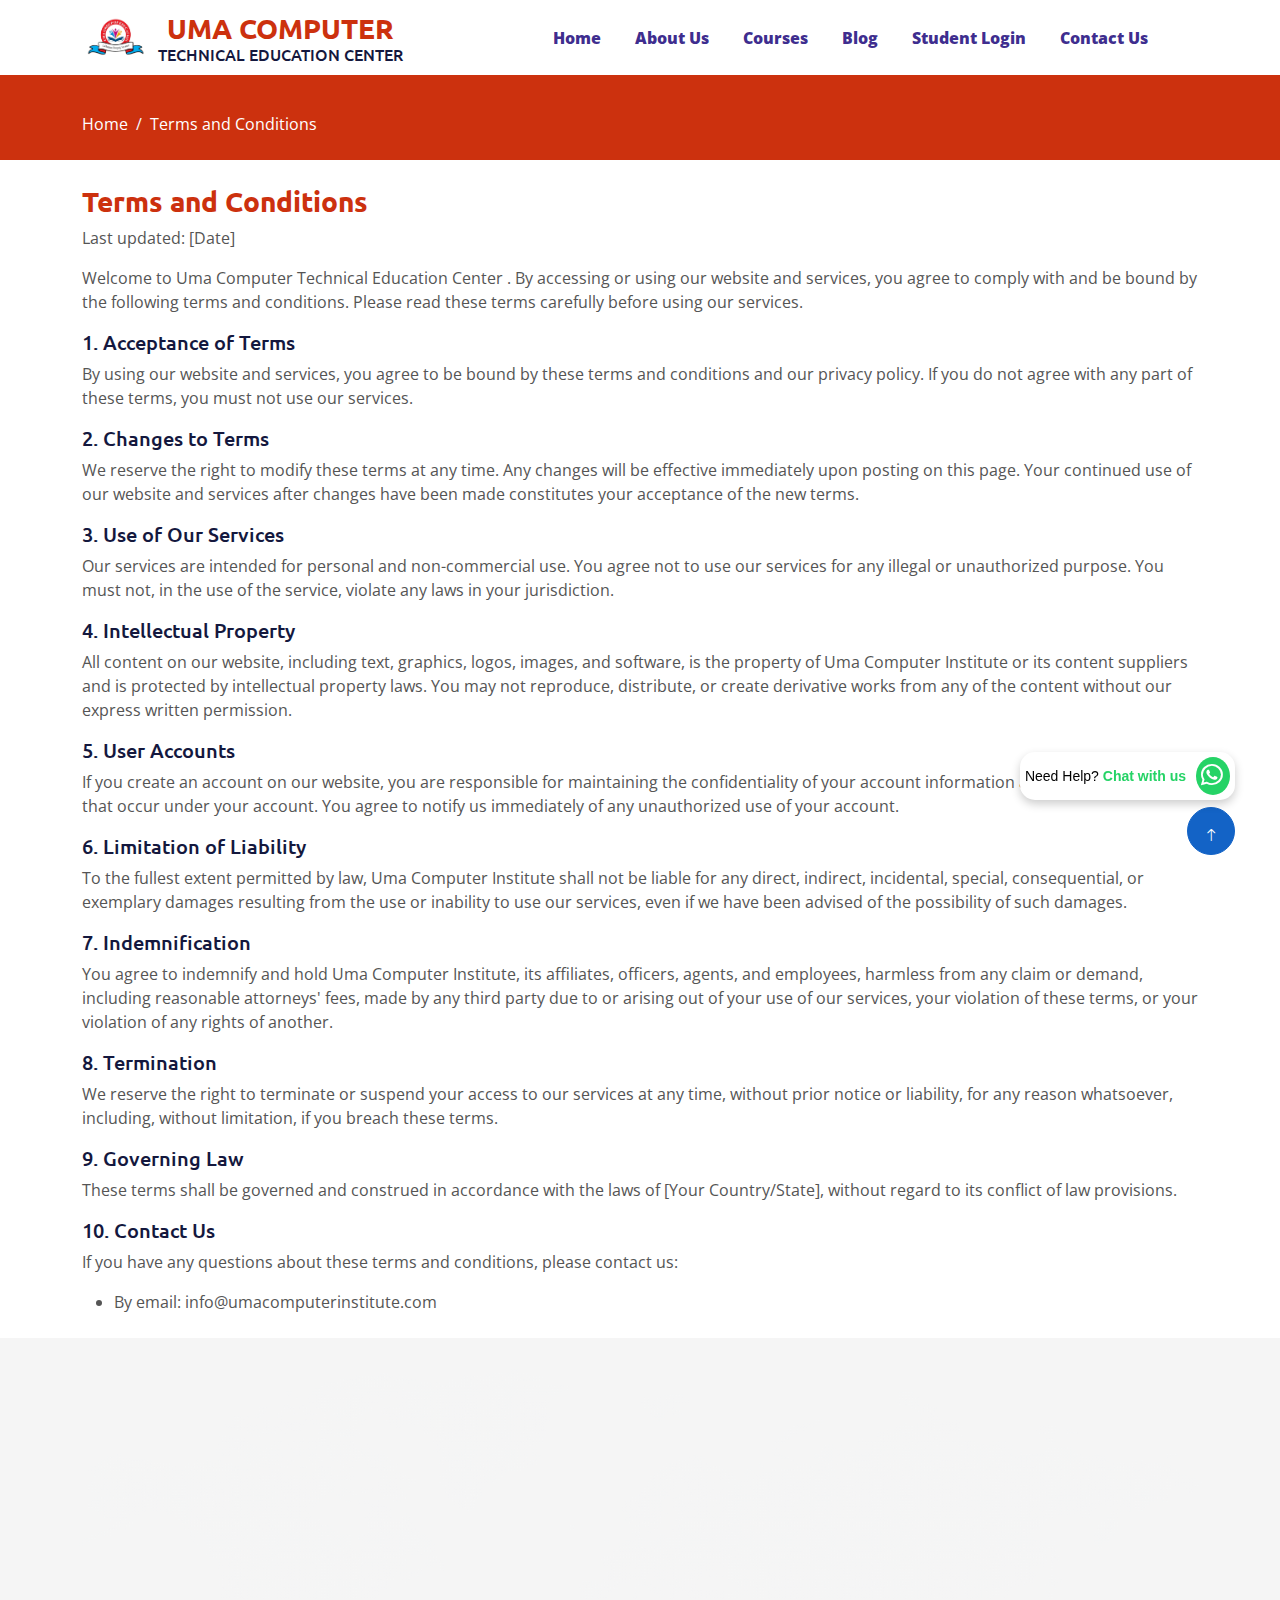
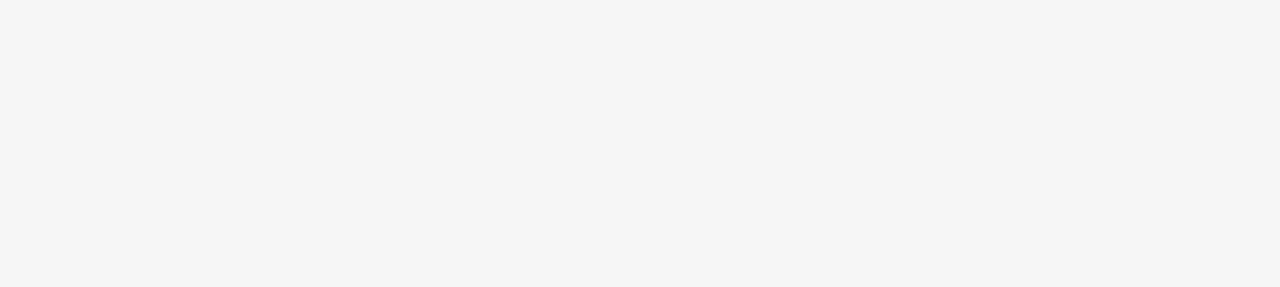
<file: terms_condition.html>
<!DOCTYPE html>
<html lang="en">

<head>
    <meta charset="utf-8">
    <title>Uma Computer Technical Technical Education Center Terms and Conditions</title>
    <meta content="width=device-width, initial-scale=1.0" name="viewport">
    <meta content="Uma Computer Technical Education Center Terms and Conditions" name="keywords">
    <meta content="" name="description">

    <!-- Favicon -->
    <link href="img/favicon.ico" rel="icon">

    <!-- Google Web Fonts -->
    <link rel="preconnect" href="https://fonts.googleapis.com">
    <link rel="preconnect" href="https://fonts.gstatic.com" crossorigin>
    <link href="https://fonts.googleapis.com/css2?family=Open+Sans:wght@400;600&family=Ubuntu:wght@500;700&display=swap"
        rel="stylesheet">

    <!-- Icon Font Stylesheet -->
    <link href="https://cdnjs.cloudflare.com/ajax/libs/font-awesome/5.10.0/css/all.min.css" rel="stylesheet">
    <link href="https://cdn.jsdelivr.net/npm/bootstrap-icons@1.4.1/font/bootstrap-icons.css" rel="stylesheet">

    <!-- Libraries Stylesheet -->
    <link href="lib/animate/animate.min.css" rel="stylesheet">
    <link href="lib/owlcarousel/assets/owl.carousel.min.css" rel="stylesheet">

    <!-- Customized Bootstrap Stylesheet -->
    <link href="css/bootstrap.min.css" rel="stylesheet">

    <!-- Template Stylesheet -->
    <link href="css/style.css" rel="stylesheet">
</head>

<body>
    <!-- Spinner Start -->
    <div id="spinner"
        class="show bg-white position-fixed translate-middle w-100 vh-100 top-50 start-50 d-flex align-items-center justify-content-center">
        <div class="spinner-grow text-primary" style="width: 3rem; height: 3rem;" role="status">
            <span class="sr-only">Loading...</span>
        </div>
    </div>
    <!-- Spinner End -->


    <!-- Navbar Start -->
    <div class="container-fluid bg-white sticky-top" style="top: -150px;">
        <div class="container">
            <nav class="navbar navbar-expand-lg navbar-dark p-0 position-relative">
                <a href="index.html" class="navbar-brand d-flex align-items-center">
                    <img src="./img/logo.png" alt="UMA MEMORIAL PUBLIC SCHOOL" class="logo-img">
                    <div class="d-flex flex-column ms-2">
                        <h3 class="nav-text1 font-weight-bold text-mycolor m-0">UMA COMPUTER</h3>
                        <h6 class="nav-text2 text-dark m-0">TECHNICAL EDUCATION CENTER</h6>
                    </div>
                </a>
                <button type="button" class="navbar-toggler bg-mycolor ms-auto me-0" data-bs-toggle="collapse"
                    data-bs-target="#navbarCollapse">
                    <span class="navbar-toggler-icon"></span>
                </button>
                <div class="collapse navbar-collapse" id="navbarCollapse">
                    <div class="navbar-nav bg-white ms-auto">
                        <a href="index.html" class="nav-item nav-link ">Home</a>
                        <a href="about.html" class="nav-item nav-link">About Us</a>
                        <a href="courses.html" class="nav-item nav-link">Courses</a>
                        <a href="blog.html" class="nav-item nav-link ">Blog</a>
                        <a href="login.html" class="nav-item nav-link">Student Login</a>
                        <a href="contact.html" class="nav-item nav-link">Contact Us</a>
                    </div>
                    <button type="button" class="btn text-white p-0 d-none d-lg-block" data-bs-toggle="modal"
                        data-bs-target="#searchModal"><i class="fa fa-search"></i></button>
                </div>
            </nav>
        </div>
    </div>
    <!-- Navbar End -->


    <!-- Hero Start -->
    <div class="container-fluid pt-5 bg-mycolor hero-header">
        <div class="container pt-5">
            <div class="row g-5 pt-3">
                <div class="col-lg-8 align-self-center text-center text-lg-start mb-lg-4">
                    <nav aria-label="breadcrumb">
                        <ol class="breadcrumb justify-content-center justify-content-lg-start mb-0">
                            <li class="breadcrumb-item"><a class="text-white" href="index.html">Home</a></li>
                            <li class="breadcrumb-item text-white active" aria-current="page">Terms and Conditions</li>
                        </ol>
                    </nav>
                </div>
            </div>
        </div>
    </div>
    <!-- Hero End -->
    <div class="container container-custom my-4">
        <h3 class="text-mycolor">Terms and Conditions</h3>
        <p>Last updated: [Date]</p>

        <p>Welcome to Uma Computer Technical Education Center . By accessing or using our website and services, you agree to comply with
            and be bound by the following terms and conditions. Please read these terms carefully before using our
            services.</p>

        <h5>1. Acceptance of Terms</h5>
        <p>By using our website and services, you agree to be bound by these terms and conditions and our privacy
            policy. If you do not agree with any part of these terms, you must not use our services.</p>

        <h5>2. Changes to Terms</h5>
        <p>We reserve the right to modify these terms at any time. Any changes will be effective immediately upon
            posting on this page. Your continued use of our website and services after changes have been made
            constitutes your acceptance of the new terms.</p>

        <h5>3. Use of Our Services</h5>
        <p>Our services are intended for personal and non-commercial use. You agree not to use our services for any
            illegal or unauthorized purpose. You must not, in the use of the service, violate any laws in your
            jurisdiction.</p>

        <h5>4. Intellectual Property</h5>
        <p>All content on our website, including text, graphics, logos, images, and software, is the property of Uma
            Computer Institute or its content suppliers and is protected by intellectual property laws. You may not
            reproduce, distribute, or create derivative works from any of the content without our express written
            permission.</p>

        <h5>5. User Accounts</h5>
        <p>If you create an account on our website, you are responsible for maintaining the confidentiality of your
            account information and for all activities that occur under your account. You agree to notify us immediately
            of any unauthorized use of your account.</p>

        <h5>6. Limitation of Liability</h5>
        <p>To the fullest extent permitted by law, Uma Computer Institute shall not be liable for any direct, indirect,
            incidental, special, consequential, or exemplary damages resulting from the use or inability to use our
            services, even if we have been advised of the possibility of such damages.</p>

        <h5>7. Indemnification</h5>
        <p>You agree to indemnify and hold Uma Computer Institute, its affiliates, officers, agents, and employees,
            harmless from any claim or demand, including reasonable attorneys' fees, made by any third party due to or
            arising out of your use of our services, your violation of these terms, or your violation of any rights of
            another.</p>

        <h5>8. Termination</h5>
        <p>We reserve the right to terminate or suspend your access to our services at any time, without prior notice or
            liability, for any reason whatsoever, including, without limitation, if you breach these terms.</p>

        <h5>9. Governing Law</h5>
        <p>These terms shall be governed and construed in accordance with the laws of [Your Country/State], without
            regard to its conflict of law provisions.</p>

        <h5>10. Contact Us</h5>
        <p>If you have any questions about these terms and conditions, please contact us:</p>
        <ul>
            <li>By email: info@umacomputerinstitute.com</li>
        </ul>
    </div>



    <script src="https://cdnjs.cloudflare.com/ajax/libs/wow/1.1.2/wow.min.js"></script>
    <script>
        new WOW().init();
    </script>


    <!--Whatsapp support start-->

    <div id="wa" class="wa__widget_container">
        <div class="wa__btn_popup">
            <div class="wa__btn_popup_txt">
                <span>Need Help? <strong>Chat with us</strong></span>
            </div>
            <div class="wa__btn_popup_icon">
                <a href="https://wa.me/8052305632" target="_blank">
                    <i class="fab fa-whatsapp"></i>
                </a>
            </div>
        </div>
    </div>
    <!--Whatsapp support ends-->

    <!-- Footer Start -->
    <div class="container-fluid bg-footercolor text-black footer pt-5">
        <div class="container py-5">
            <div class="row g-5">
                <div class="col-md-6 col-lg-3 wow fadeIn" data-wow-delay="0.1s">
                    <a href="index.html" class="navbar-brand d-flex align-items-center">
                        <div class="d-flex flex-column ms-2">
                            <h3 class="font-weight-bold text-mycolor m-0">UMA COMPUTER</h3>
                            <h6 class="text-mycolor m-0">Technical Education Center</h6>
                        </div>
                    </a>
                    <p class="mb-0">Welcome to Uma Computer Technical Education Center, where technology meets education. We are
                        dedicated to providing high-quality, hands-on training in various computer courses, empowering
                        individuals with the skills they need to thrive in today's digital world.</p>
                </div>
                <div class="col-md-6 col-lg-3 wow fadeIn" data-wow-delay="0.3s">
                    <h5 class="text-mycolor mb-4">Get In Touch</h5>
                    <p><i class="fa fa-map-marker-alt me-3"></i>2nd floor Uma Memorial Public School Dherahi Lakhanpur Cholapur Varanasi 221101</p>
                    <p><i class="fa fa-phone-alt me-3"></i>8052305632</p>
                    <p><i class="fa fa-envelope me-3"></i>info@computer.umagroups.com</p>
                    <div class="d-flex pt-2">
                        <a class="btn btn-outline-light btn-social" href=""><i class="fab fa-twitter"></i></a>
                        <a class="btn btn-outline-light btn-social" href=""><i class="fab fa-facebook-f"></i></a>
                        <a class="btn btn-outline-light btn-social" href=""><i class="fab fa-youtube"></i></a>
                        <a class="btn btn-outline-light btn-social" href=""><i class="fab fa-instagram"></i></a>
                        <a class="btn btn-outline-light btn-social" href=""><i class="fab fa-linkedin-in"></i></a>
                    </div>
                </div>
                <div class="col-md-6 col-lg-3 wow fadeIn" data-wow-delay="0.5s">
                    <h5 class="text-mycolor mb-4">Popular Link</h5>
                    <a class="btn btn-link" href="about.html">About Us</a>
                    <a class="btn btn-link" href="contact.html">Contact Us</a>
                    <a class="btn btn-link" href="privacy_policy.html">Privacy Policy</a>
                    <a class="btn btn-link" href="terms_condition.html">Terms & Condition</a>
                </div>
                <div class="col-md-6 col-lg-3 wow fadeIn" data-wow-delay="0.7s">
                    <h5 class="text-mycolor mb-4">Our Services</h5>
                    <a class="btn btn-link" href="courses.html">Courses</a>
                    <a class="btn btn-link" href="login.html">Student Login</a>
                    <a class="btn btn-link" href="registration.html">Student Registration</a>
                    <a class="btn btn-link" href="index.html">Home</a>
                </div>
            </div>
        </div>
        <div class="container wow fadeIn" data-wow-delay="0.1s">
            <div class="copyright text-black">
                <div class="row">
                    <div class="col-md-6 text-center text-black text-md-start mb-3 mb-md-0">
                        &copy; <a class="border-bottom" href="#">UMA Computer Technical Education Center</a>, <span>All Right
                            Reserved.Designed By Archit Dhakar</span>

                        <!--/*** This template is free as long as you keep the footer author’s credit link/attribution link/backlink. If you'd like to use the template without the footer author’s credit link/attribution link/backlink, you can purchase the Credit Removal License from "https://htmlcodex.com/credit-removal". Thank you for your support. ***/-->

                    </div>
                    <div class="col-md-6 text-center text-md-end">
                        <div class="footer-menu">
                            <a href="">Home</a>
                            <a href="">Cookies</a>
                            <a href="">Help</a>
                            <a href="">FAQs</a>
                        </div>
                    </div>
                </div>
            </div>
        </div>
    </div>
    <!-- Footer End -->


    <!-- Back to Top -->
    <a href="#" class="btn btn-lg btn-primary btn-lg-square back-to-top pt-2"><i class="bi bi-arrow-up"></i></a>


    <!-- JavaScript Libraries -->
    <script src="https://ajax.googleapis.com/ajax/libs/jquery/3.6.1/jquery.min.js"></script>
    <script src="https://cdn.jsdelivr.net/npm/bootstrap@5.0.0/dist/js/bootstrap.bundle.min.js"></script>
    <script src="lib/wow/wow.min.js"></script>
    <script src="lib/easing/easing.min.js"></script>
    <script src="lib/waypoints/waypoints.min.js"></script>
    <script src="lib/counterup/counterup.min.js"></script>
    <script src="lib/owlcarousel/owl.carousel.min.js"></script>

    <!-- Template Javascript -->
    <script src="js/main.js"></script>
</body>

</html>
</file>
<file: css/style.css>
/********** Template CSS **********/
:root {
    --primary: #1363C6;
    --secondary: #15ACE1;
    --light: #F4F7FE;
    --dark: #14183E;
}


/*** Spinner ***/
#spinner {
    opacity: 0;
    visibility: hidden;
    transition: opacity .5s ease-out, visibility 0s linear .5s;
    z-index: 99999;
}

#spinner.show {
    transition: opacity .5s ease-out, visibility 0s linear 0s;
    visibility: visible;
    opacity: 1;
}

.back-to-top {
    position: fixed;
    display: none;
    right: 45px;
    bottom: 45px;
    z-index: 99;
}


/*** Heading ***/
h1,
h2,
h3,
.fw-bold {
    font-weight: 700 !important;
}

h4,
h5,
h6,
.fw-medium {
    font-weight: 500 !important;
}


/*** Button ***/
.btn {
    font-weight: 500;
    transition: .5s;
}

.btn-square {
    width: 38px;
    height: 38px;
}

.btn-sm-square {
    width: 32px;
    height: 32px;
}

.btn-lg-square {
    width: 48px;
    height: 48px;
}

.btn-square,
.btn-sm-square,
.btn-lg-square {
    padding: 0;
    display: flex;
    align-items: center;
    justify-content: center;
    font-weight: normal;
    border-radius: 50px;
}


/*** Navbar ***/
.navbar-toggler {
    position: absolute;
    right: 0;
    top: 50%;
    transform: translateY(-50%);
}

.sticky-top {
    top: -150px;
    transition: .5s;
}

.logo-img {
    max-width: 15%;
    /* Adjust the size as needed */
    height: auto;
}

.navbar-brand .d-flex {
    align-items: center;
}

.navbar {
    padding: 11px 0 !important;
    height: 75px;
}

.navbar .navbar-nav .nav-link {
    margin-right: 34px;
    white-space: nowrap;
    padding-left: 10px;
    padding-right: 10px;
    padding: 0;
    color: rgba(44, 24, 132, 0.922);
    font-weight: 800;
    outline: none;
}

.navbar .navbar-nav .nav-link:hover,
.navbar .navbar-nav .nav-link.active {
    color: #cc310e;
}

.navbar .dropdown-toggle::after {
    border: none;
    content: "\f107";
    font-family: "Font Awesome 5 Free";
    font-weight: 900;
    vertical-align: middle;
    margin-left: 8px;
}

@media (max-width: 991.98px) {
    .navbar .navbar-nav {
        padding: 0 15px;
        background: var(--primary);
    }

    .navbar .navbar-nav .nav-link {
        margin-right: 0;
        padding: 10px 0;
    }

}

@media (min-width: 992px) {
    .navbar .nav-item .dropdown-menu {
        display: block;
        border: none;
        margin-top: 0;
        top: 150%;
        opacity: 0;
        visibility: hidden;
        transition: .5s;
    }

    .navbar .nav-item:hover .dropdown-menu {
        top: 100%;
        visibility: visible;
        transition: .5s;
        opacity: 1;
    }
}
@media (max-width: 440px) {
    .nav-text1{
        font-size: 1.2rem;
    }
    .nav-text2{
        font-size: 0.8rem;
    }

}
@media (max-width: 360px) {
    .nav-text1{
        font-size: 1.1rem;
    }
    .nav-text2{
        font-size: 0.7rem;
    }

}

/*** Hero Header ***/
.hero-header {
    margin-top: -75px;
    background-size: cover;
}

.hero-header .breadcrumb-item+.breadcrumb-item::before {
    color: var(--light);
}


/*** Section Title ***/
.section-title::before {
    position: absolute;
    content: "";
    width: 45px;
    height: 4px;
    bottom: 0;
    left: 0;
    background: var(--dark);
}

.section-title::after {
    position: absolute;
    content: "";
    width: 4px;
    height: 4px;
    bottom: 0;
    left: 50px;
    background: var(--dark);
}

.section-title.text-center::before {
    left: 50%;
    margin-left: -25px;
}

.section-title.text-center::after {
    left: 50%;
    margin-left: 25px;
}

.section-title h6::before,
.section-title h6::after {
    position: absolute;
    content: "";
    width: 10px;
    height: 10px;
    top: 2px;
    left: 0;
    background: rgba(33, 66, 177, .5);
}

.section-title h6::after {
    top: 5px;
    left: 3px;
}


/*** About ***/
.about-img {
    position: relative;
    overflow: hidden;
}

.about-img::after {
    position: absolute;
    content: "";
    width: 100%;
    height: 100%;
    top: 0;
    left: 0;
    background: url(../img/bg-about-img.png) top left no-repeat;
    background-size: contain;
}

/** Important Notice **/
.linep {
    height: 1px;
    background-color: #ddd;
    margin: 10px 0;
}

.theme-colored {
    color: #ff0000;
}

.btn-theme-colored {
    background-color: #007bff;
}

.tab-content {
    border: 1px solid #ddd;
    border-top: none;
    padding: 20px;
}

.nav-tabs .nav-link.active {
    border-top: 3px solid #007bff;
}


@media (min-width: 992px) {
    .newsletter .container {
        max-width: 100% !important;
    }

    .newsletter .newsletter-text {
        padding-right: calc(((100% - 960px) / 2) + .75rem);
    }
}

@media (min-width: 1200px) {
    .newsletter .newsletter-text {
        padding-right: calc(((100% - 1140px) / 2) + .75rem);
    }
}

@media (min-width: 1400px) {
    .newsletter .newsletter-text {
        padding-right: calc(((100% - 1320px) / 2) + .75rem);
    }
}


/*** Courses***/
.course-item {
    position: relative;
    overflow: hidden;
    border-radius: 0.5rem;
    border: 1px solid #cc310e;
    transition: transform 0.3s ease-in-out;
}

.course-item:hover {
    transform: scale(1.05);
}

.course-image {
    width: 100%;
    height: 300px;
    /* Adjusted height for better fit */
    object-fit: cover;
}

.course-overlay {
    position: absolute;
    bottom: -100px;
    /* Initial position of the overlay */
    left: 0;
    width: 100%;
    padding: 15px;
    background: rgba(253, 252, 252, 0.7);
    /* Darker background for better readability */
    color: #302d2d;
    display: flex;
    flex-direction: column;
    justify-content: flex-end;
    text-decoration: none;
    transition: bottom 0.3s ease-in-out;
}

.course-item:hover .course-overlay {
    bottom: 0;
    /* Overlay moves up on hover */
}

.course-description {
    font-size: 14px;
    margin-bottom: 10px;
}

.btn-square {
    width: 30px;
    height: 30px;
    display: flex;
    align-items: center;
    justify-content: center;
    background: #007bff;
    border-radius: 50%;
}




/*** Testimonial ***/
.testimonial-header {
    background-color: #fff;
    padding: 20px;
}

.testimonial-carousel .owl-nav {
    position: absolute;
    width: 100%;
    top: calc(50% - 25px);
    display: flex;
    justify-content: space-between;
    pointer-events: none;
}

.testimonial-carousel .owl-nav button {
    background: #FFFFFF;
    border: 1px solid var(--primary);
    border-radius: 50%;
    width: 40px;
    height: 40px;
    display: flex;
    align-items: center;
    justify-content: center;
    color: var(--primary);
    pointer-events: all;
    transition: 0.5s;
}

.testimonial-carousel .owl-nav button:hover {
    background: var(--primary);
    color: #FFFFFF;
}

.testimonial-carousel .owl-dots {
    text-align: center;
    margin-top: 20px;
}

.testimonial-carousel .owl-dot {
    display: inline-block;
    width: 10px;
    height: 10px;
    background: #ffffff;
    border-radius: 100%;
    border: 1px solid #cc310e;
    margin: 5px;
    cursor: pointer;
}

.testimonial-carousel .owl-dot.active {
    background: #98d4ff;
}


/*** Courses**/
/*** SIDE BAR ***/
.sidebar {
    background-color: #f8f9fa;
    padding: 20px;
    border-radius: 10px;
    box-shadow: 0 0 5px rgba(0, 0, 0, 0.1);
}

.sidebar h2 {
    font-size: 1.5rem;
    margin-bottom: 20px;
    color: #cc310e;
}

.sidebar .accordion-item {
    margin-bottom: 5px;
}

.sidebar .accordion-button {
    background-color: #F4F7FE;
    color: #000;
    font-weight: 500;
}

.sidebar .accordion-button:hover {
    background-color: #cc310e;
}

.sidebar .accordion-button:focus {
    box-shadow: none;
}

.sidebar .accordion-body {
    padding: 0;
}

.course-list {
    padding: 5px;
}

.course-list .card {
    margin-bottom: 5px;
}

.card-img-top {
    transition: transform 0.3s ease, opacity 0.3s ease;
    /* Apply transition to transform and opacity */
}

/* Example state change */
.card:hover .card-img-top {
    transform: scale(1.05);
    /* Slightly enlarge the image on hover */
    opacity: 0.8;
    /* Slightly reduce the opacity on hover */
}

.accordion-button {
    height: 40px;
    /* Adjust height as needed */
    display: flex;
    align-items: center;
}

.accordion-collapse {
    display: flex;
    align-items: center;
}

.accordion-collapse a {
    color: #cc310e;
}

/*about us*/
.text-justify {
    text-align: justify;
}

/*Contact Form*/
.form-label,
.form-control {
    font-size: 0.875rem;
    /* Smaller font size */
    font-weight: 500;
}

.card-header {
    padding: 0.5rem 1rem;
    /* Smaller padding */
}

.card-body {
    padding: 1rem;
    /* Smaller padding */
}

.btn {
    font-size: 0.875rem;
    /* Smaller font size for button */
}

/*Blog*/
.card {
    margin-bottom: 20px;
}

.form-section,
.recent-posts {
    margin-bottom: 30px;
}

.bg-light-blue {
    background-color: #d7f2f4;
}

.form-control::placeholder {
    color: #2b2a2a;
}

.recent-post-item img {
    width: 60px;
    height: 60px;
}

.recent-post-title a {
    font-size: 0.9rem;
    color: #211e1e;
    font-weight: bold;
    margin-top: 10px;
    margin-bottom: 5px;
}

.recent-post-date {
    font-size: 0.8rem;
    color: #666;
}

.recent-post-item {
    display: flex;
    align-items: center;
    background-color: #e9f7fe;
    margin-bottom: 10px;
    padding: 10px;
    border-radius: 5px;
}

.recent-post-content {
    margin-left: 10px;
}

/*** Blog posts ***/

.single-blog-post .text-center {
    display: flex;
    justify-content: center;
    align-items: center;
}

.blog-content p {
    text-align: justify;
    font-weight: lighter;
    font-family: sans-serif;
    font-size: 0.96rem;
}

.blog-list {
    font-weight: lighter;
    font-family: sans-serif;
    font-size: 0.96rem;
}

/*** Registration ***/
.card-5 {
    border-radius: 15px;
    box-shadow: 0 4px 8px rgba(0, 0, 0, 0.1);
    background: white;
    padding: 20px;
    margin-top: 20px;
    border: 1px solid #cc310e;
}

.card-heading {
    background-color: #cc310e;
    color: white;
    border-top-left-radius: 15px;
    border-top-right-radius: 15px;
    padding: 20px;
    text-align: center;
}

.card-body {
    padding: 20px;
}

.form-row {
    margin-bottom: 15px;
}

.name {
    font-weight: bold;
    margin-bottom: 5px;
}

.input--style-5 {
    width: 100%;
    border: 1px solid #ced4da;
    border-radius: 5px;
    padding: 10px;
    font-size: 16px;
}

.input-group-desc {
    margin-bottom: 15px;
}

.label--desc {
    font-size: 12px;
    margin-top: 5px;
    color: #6c757d;
}

.btn--radius-2 {
    border-radius: 5px;
    padding: 10px 20px;
    font-size: 16px;
}


.radio-container {
    display: inline-block;
    position: relative;
    padding-left: 25px;
    margin-right: 10px;
    cursor: pointer;
    font-size: 16px;
    user-select: none;
}

.radio-container input {
    position: absolute;
    opacity: 0;
    cursor: pointer;
}

.checkmark {
    position: absolute;
    top: 0;
    left: 0;
    height: 20px;
    width: 20px;
    background-color: #e6e6e6;
    border-radius: 50%;
}

.radio-container:hover input~.checkmark {
    background-color: #ccc;
}

.radio-container input:checked~.checkmark {
    background-color: #007bff;
}

/*** Whatsapp support***/
.wa__widget_container {
    position: fixed;
    bottom: 100px;
    /* Increased to avoid overlap with back-to-top button */
    right: 45px;
    /* Adjusted to match the right position of back-to-top button */
    z-index: 100;
    display: flex;
    align-items: center;
    background-color: white;
    padding: 5px;
    border-radius: 15px;
    box-shadow: 0px 4px 10px rgba(0, 0, 0, 0.2);
}

.wa__btn_popup {
    display: flex;
    align-items: center;
}

.wa__btn_popup_txt {
    display: block;
    margin-right: 10px;
    font-family: Arial, sans-serif;
    font-size: 14px;
    color: #000;
}

.wa__btn_popup_txt strong {
    color: #25D366;
}

.wa__btn_popup_icon {
    background: #25D366;
    padding: 5px;
    border-radius: 100%;
}

.wa__btn_popup_icon i {
    color: white;
    font-size: 25px;
    width: 24px;
    /* Equal width and height for a perfect circle */
    height: 24px;
    /* Equal width and height for a perfect circle */
}

/*** sponsers ***/
.card-spons {
    width: 200px;
    /* Adjust the width as needed */
    margin: 10px;
    background-color: #F4F7FE;
    /* Light sky blue */
    transition: background-color 0.3s;
}

.card-spons:hover {
    background-color: #fff;
    /* White */
    border-radius: 10px;
    transform: scale(1.05);
    /* Scale up by 5% on hover */
    box-shadow: 0px 0px 10px rgba(0, 0, 0, 0.1);
    /* Add a slight shadow */
}

.card-spons card-text {
    color: #02152e;
    font-weight: 800;
    font-size: 1rem;
    text-align: center;
    
}

.card-spons card-img-top {
    height: 150px;
    /* Adjust the height as needed */
    object-fit: cover;
}

/*** Footer ***/
.footer {
    background: url(../img/footer.png) center center no-repeat;
    background-size: contain;
}

.footer p {
    color: rgb(13, 12, 12);
}

.footer .btn.btn-social {
    margin-right: 5px;
    width: 40px;
    height: 40px;
    display: flex;
    align-items: center;
    justify-content: center;
    color: rgba(5, 53, 149, 0.936);
    border: 1px solid rgba(256, 256, 256, .1);
    border-radius: 40px;
    transition: .3s;
}

.footer .btn.btn-social:hover {
    color: var(--primary);
}

.footer .btn.btn-link {
    display: block;
    margin-bottom: 10px;
    padding: 0;
    text-align: left;
    color: rgb(13, 12, 12);
    font-weight: normal;
    transition: .3s;
}

.footer .btn.btn-link:hover {
    color: #cc310e;
}

.footer .btn.btn-link::before {
    position: relative;
    content: "\f105";
    font-family: "Font Awesome 5 Free";
    font-weight: 900;
    margin-right: 10px;
}

.footer .btn.btn-link:hover {
    letter-spacing: 1px;
    box-shadow: none;
}

.footer .copyright {
    padding: 25px 0;
    font-size: 14px;
    border-top: 1px solid rgb(13, 12, 12);
}

.footer .copyright a {
    color: rgb(13, 12, 12);
}

.footer .copyright a:hover {
    color: #cc310e;
}

.footer .footer-menu a {
    margin-right: 15px;
    padding-right: 15px;
    border-right: 1px solid rgb(13, 12, 12);
}

.footer .footer-menu a:last-child {
    margin-right: 0;
    padding-right: 0;
    border-right: none;
}
</file>
